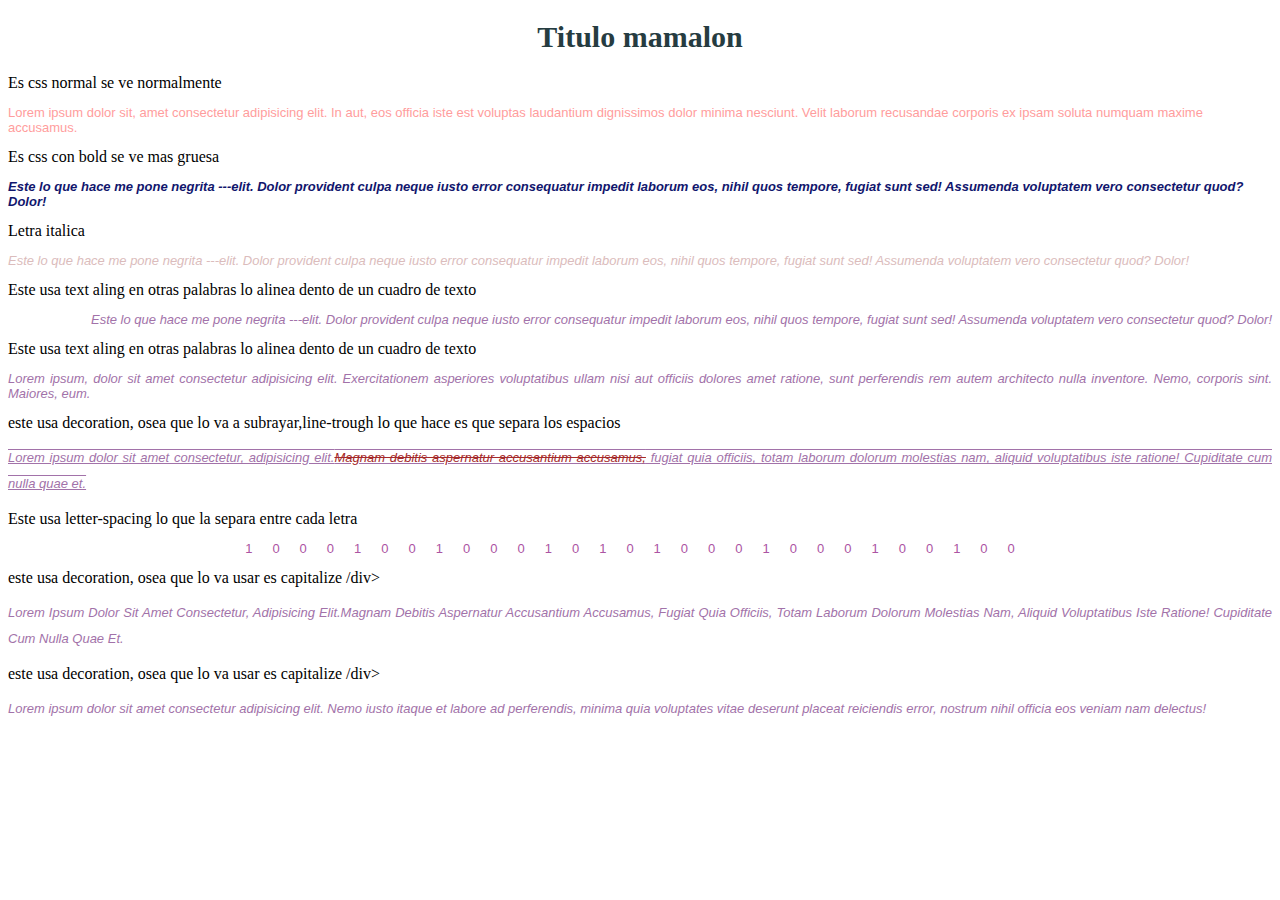
<file: CSS/Propiedades_de_Texto/index.html>
<!DOCTYPE html>
<html>
    <head>
        <title>Propiedades de texto</title>
        <link rel="stylesheet" href="styles.css">
    </head>
    <body>
        <h1>Titulo mamalon</h1>
        <div>Es css normal se ve normalmente</div>
        <p>
            Lorem ipsum dolor sit, amet consectetur adipisicing elit. In aut, eos officia iste est voluptas laudantium dignissimos dolor minima nesciunt. Velit laborum recusandae corporis ex ipsam soluta numquam maxime accusamus.
        </p>
        <div>Es css con bold se ve mas gruesa</div>
        <p class="bold">
            Este lo que hace me pone negrita
            ---elit. Dolor provident culpa neque iusto error consequatur impedit laborum eos, nihil quos tempore, fugiat sunt sed! Assumenda voluptatem vero consectetur quod? Dolor!
        </p>
        <div>Letra italica </div>
        <p class="italica">
            Este lo que hace me pone negrita
            ---elit. Dolor provident culpa neque iusto error consequatur impedit laborum eos, nihil quos tempore, fugiat sunt sed! Assumenda voluptatem vero consectetur quod? Dolor!
        </p>
        <div>Este usa text aling en otras palabras lo alinea dento de un cuadro de texto</div>
        <p class="text_aling">
            Este lo que hace me pone negrita
            ---elit. Dolor provident culpa neque iusto error consequatur impedit laborum eos, nihil quos tempore, fugiat sunt sed! Assumenda voluptatem vero consectetur quod? Dolor!
        </p>
        <div>Este usa text aling en otras palabras lo alinea dento de un cuadro de texto</div>
        <p class="justify">
            Lorem ipsum, dolor sit amet consectetur adipisicing elit. Exercitationem asperiores voluptatibus ullam nisi aut officiis dolores amet ratione, sunt perferendis rem autem architecto nulla inventore. Nemo, corporis sint. Maiores, eum.
        </p>
        <div>este usa decoration, osea que lo va a subrayar,line-trough lo que hace es que separa los espacios</div>
        <p class="tex_decoration">
            Lorem ipsum dolor sit amet consectetur, adipisicing elit.<span>Magnam debitis aspernatur accusantium accusamus,</span>  fugiat quia officiis, totam laborum dolorum molestias nam, aliquid voluptatibus iste ratione! Cupiditate cum nulla quae et.
        </p>
        <div>Este usa letter-spacing lo que la separa entre cada letra</div>
        <p class="letter-spacing">
            10001001000101010001000100100
        </p>
        <div>este usa decoration, osea que lo va usar es capitalize /div>
        <p class="capitalize">
            Lorem ipsum dolor sit amet consectetur, adipisicing elit.Magnam debitis aspernatur accusantium accusamus, fugiat quia officiis, totam laborum dolorum molestias nam, aliquid voluptatibus iste ratione! Cupiditate cum nulla quae et.
        </p>
        <div>este usa decoration, osea que lo va usar es capitalize /div>
            <p class="word-wrap">
                Lorem ipsum dolor sit amet consectetur adipisicing elit. Nemo iusto itaque et labore ad perferendis, minima quia voluptates vitae deserunt placeat reiciendis error, nostrum nihil officia eos veniam nam delectus!
            </p>
    </body>
</html>
</file>
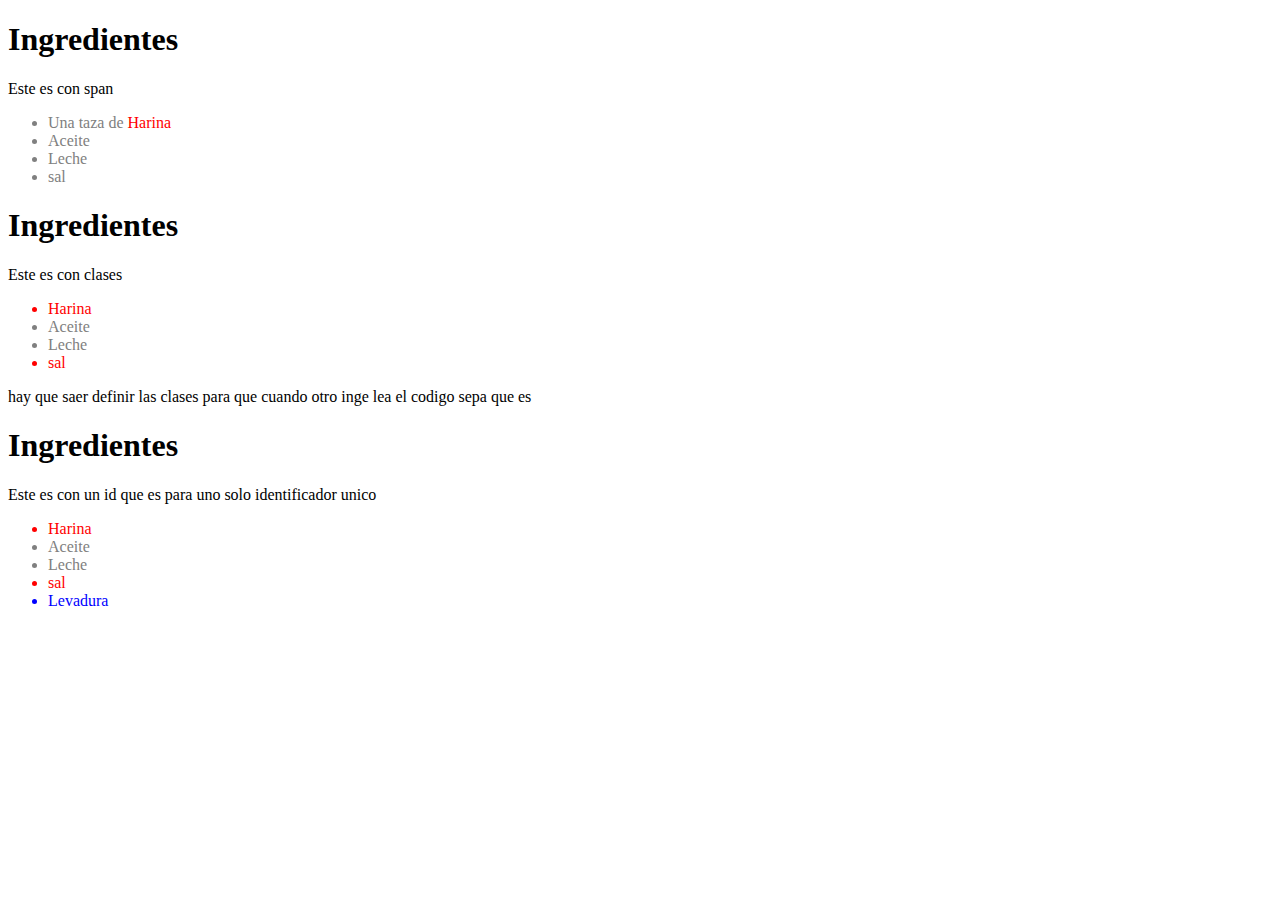
<file: CSS/selectores/index.html>
<!DOCTYPE html>
<html>
    <head>
        <title>Selectores</title>
        <link rel="stylesheet" href="styles.css">
    </head>
    <body>
        <h1>Ingredientes</h1>
        <p>Este es con span</p>
        <ul>
            <li>Una taza de <span>Harina</span></li>
            <li>Aceite</li>
            <li>Leche</li>
            <li>sal</li>
        </ul>
        <h1>Ingredientes</h1>
        <p>Este es con clases</p>
        <ul>
            <li class="faltante">Harina</li>
            <li>Aceite</li>
            <li>Leche</li>
            <li class="faltante">sal</li>
        </ul>
        <p>hay que saer definir las clases para que cuando otro inge lea el codigo sepa que es</p>
        <h1>Ingredientes</h1>
        <p>Este es con un id que es para uno solo identificador unico</p>
        <ul>
            <li class="faltante">Harina</li>
            <li>Aceite</li>
            <li>Leche</li>
            <li class="faltante">sal</li>
            <li id="ingrediente-secreto">Levadura</li>
        </ul>
    </body>
</html>
</file>
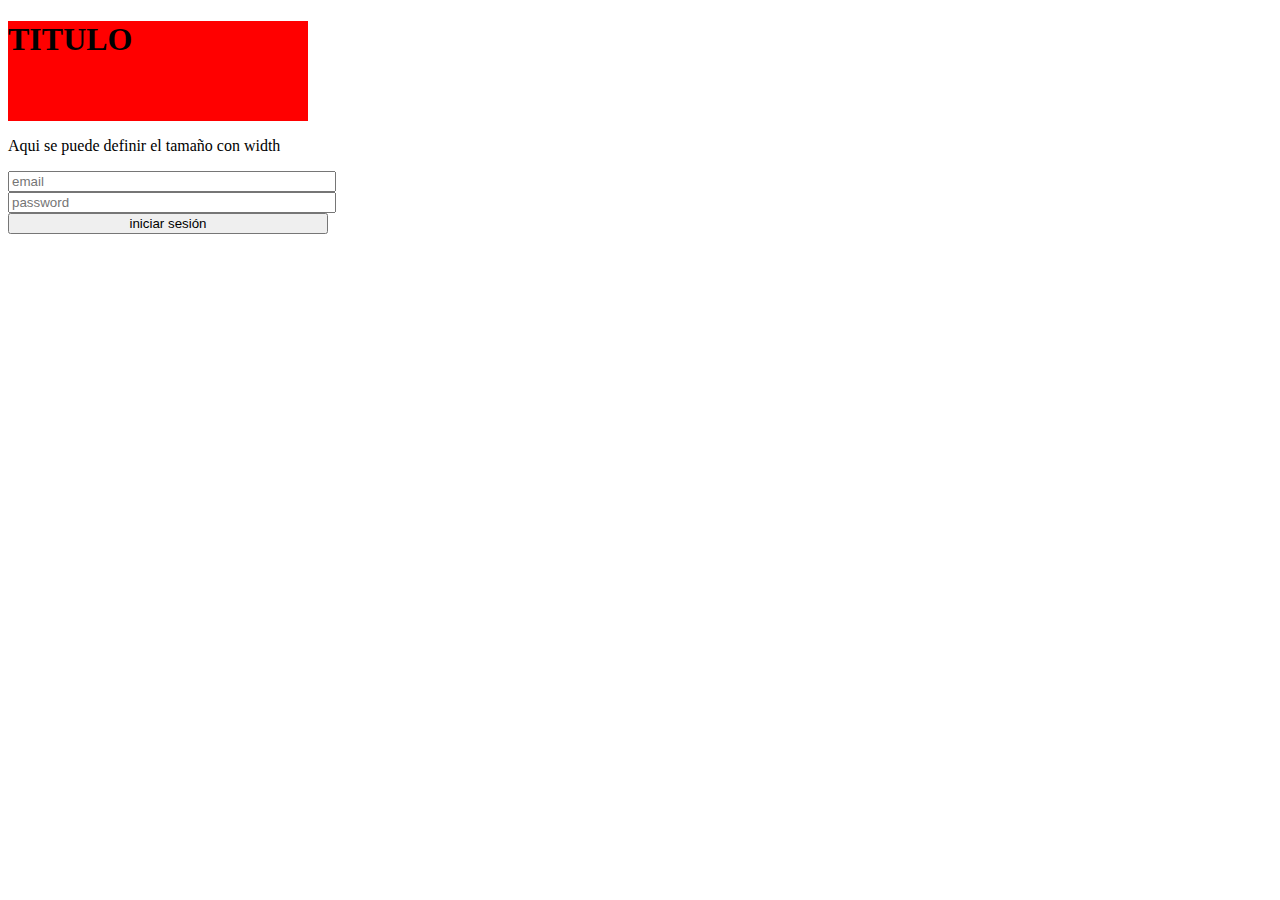
<file: CSS/boxModel/width y height/index.html>
<!DOCTYPE html>
<html>
    <head>
        <title>Width y Height</title>
        <link rel="stylesheet" href="styles.css">
    </head>
    <body>
        <div>
            <h1>TITULO</h1>
        </div>
        <form>
            <p>Aqui se puede definir el tamaño con width</p>
            <input type="email" placeholder="email">
            <input type="password" placeholder="password">
            <input type="submit" value="iniciar sesión">
        </form>
        
    </body>
</html>
</file>
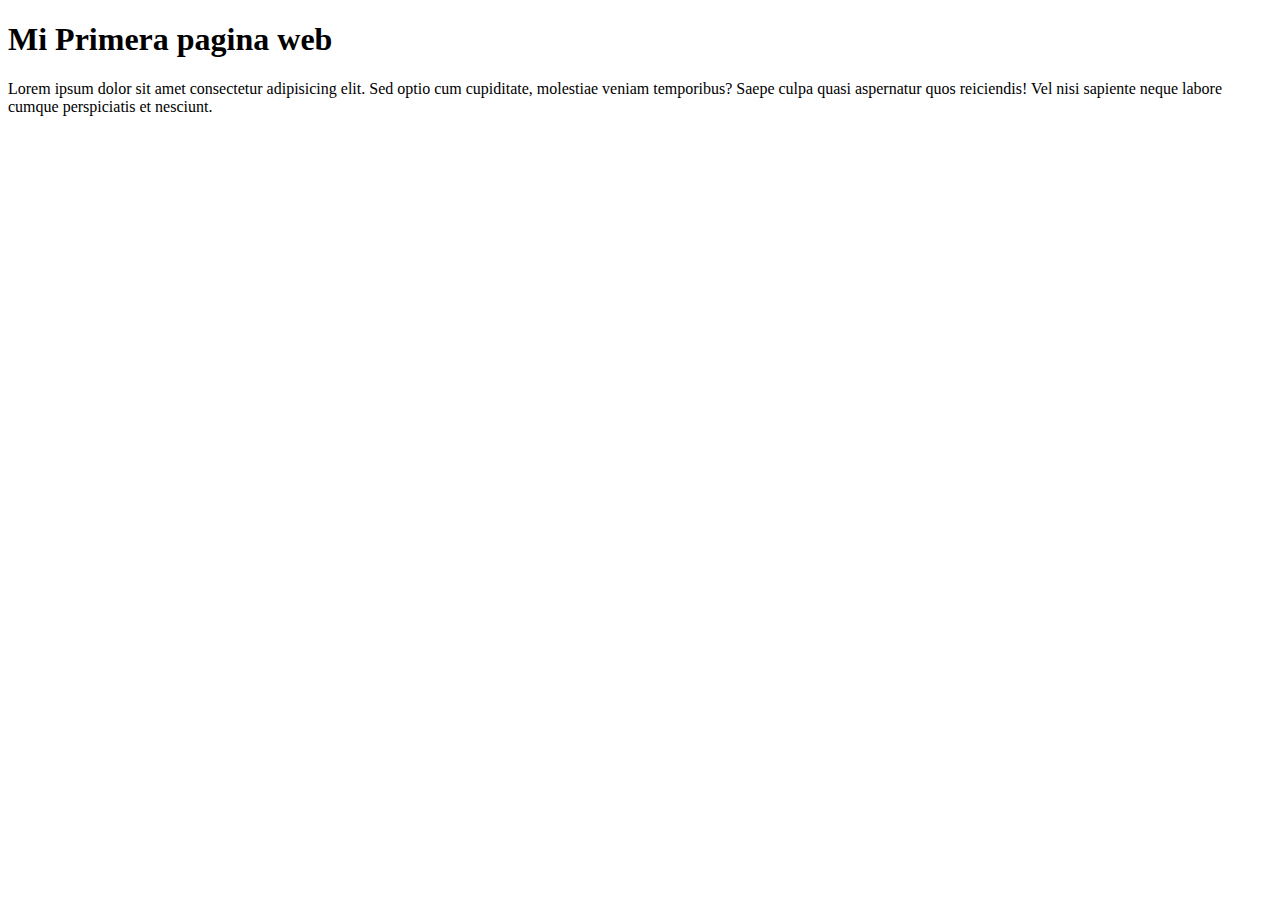
<file: HTML/Parrafos_y_enlaces.html>
<!DOCTYPE html>
<html lang="en">
<head>
    <title>Parrafos</title>
</head>
<body>
    <h1>Mi Primera pagina web</h1>
    
    <p>
        Lorem ipsum dolor sit amet consectetur adipisicing elit. Sed optio cum cupiditate, molestiae veniam temporibus? Saepe culpa quasi aspernatur quos reiciendis! Vel nisi sapiente neque labore cumque perspiciatis et nesciunt.
    </p>
</body>
</html>
</file>
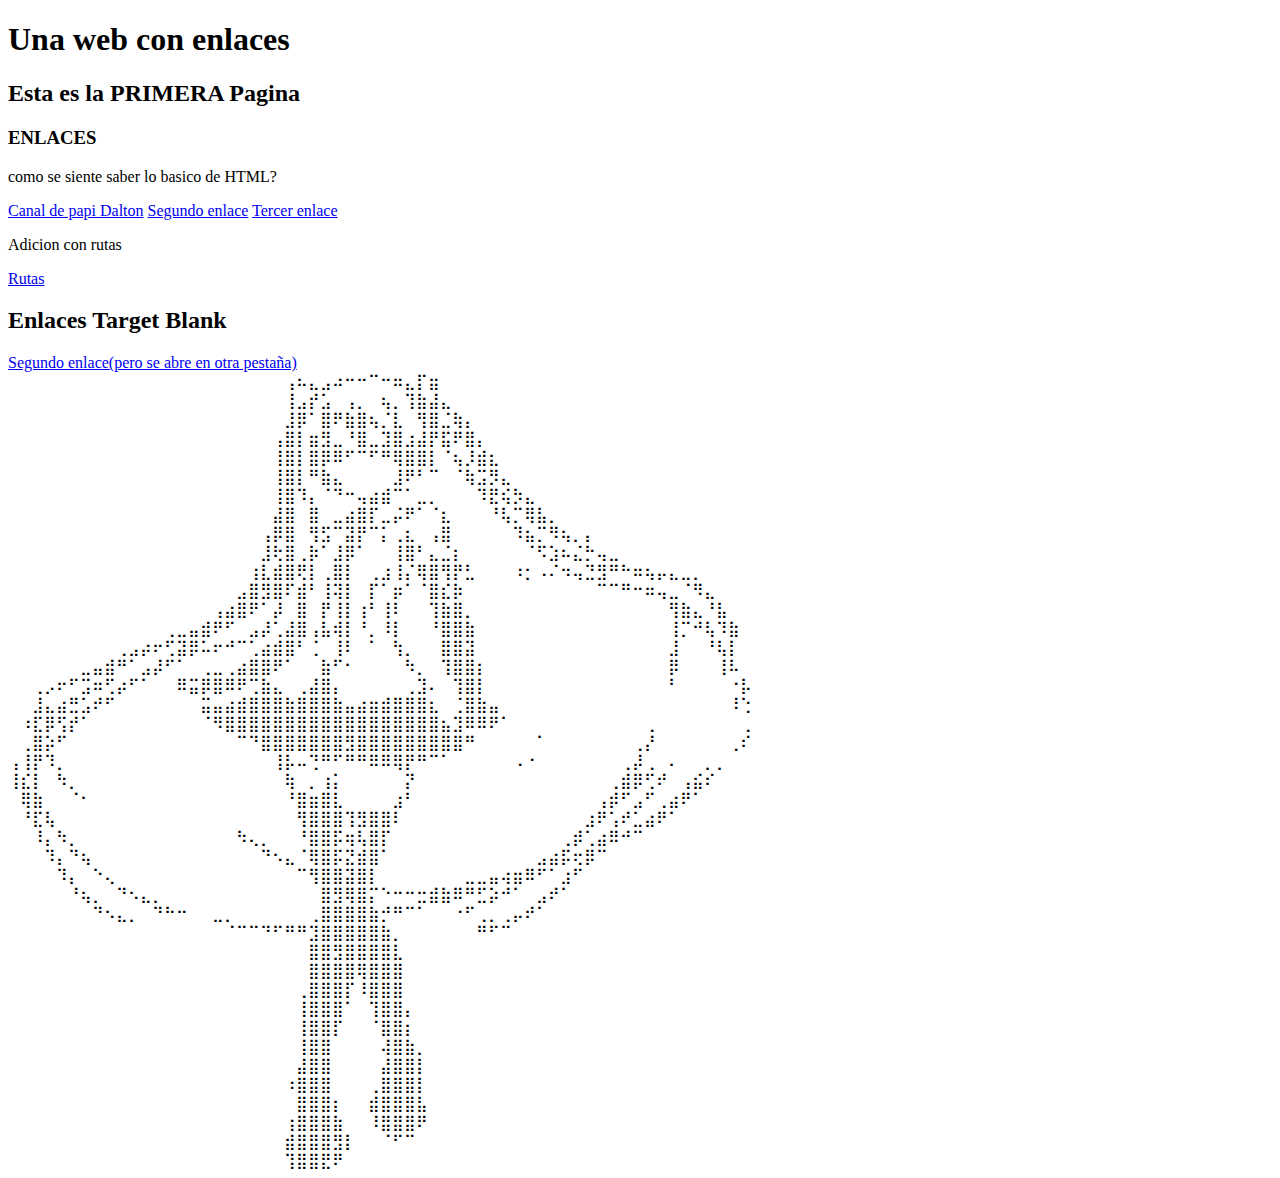
<file: HTML/ENLACES/enlaces_1.html>
<!DOCTYPE html>
<html>
    <head>
        <title>Papi dalton</title>
    </head>
    <body>
        <h1>Una web con enlaces</h1>
        <h2>Esta es la PRIMERA  Pagina</h2>
        <h3>ENLACES</h3>
        <p>
            como se siente saber lo basico de HTML?
        </p>
        <a href="https://youtube.com/soydalto">Canal de papi Dalton</a>
        <a href="enlaces_2.html" title="manda a la segunda pagina">Segundo enlace</a>
        <a href="enlaces_3.html">Tercer enlace</a>
        <p>Adicion con rutas</p>
        <a href="/HTML/RUTAS/rutas.html">Rutas</a>
        <h2>Enlaces Target Blank</h2>

        <a href="enlaces_2.html" target="_blank">Segundo enlace(pero se abre en otra pestaña)</a>
        
        <div title="Un texto con fomra de miku xd">
            ⠀⠀⠀⠀⠀⠀⠀⠀⠀⠀⠀⠀⠀⠀⠀⠀⠀⠀⠀⠀⠀⠀⠀⢠⠦⣄⣠⠴⠒⠒⠉⠒⠶⣄⡏⣶⠀⠀⠀⠀⠀⠀⠀⠀⠀⠀⠀⠀⠀⠀⠀⠀⠀⠀⠀⠀⠀⠀⠀⠀⠀⠀
            ⠀⠀⠀⠀⠀⠀⠀⠀⠀⠀⠀⠀⠀⠀⠀⠀⠀⠀⠀⠀⠀⠀⠀⢸⣠⡞⣡⠀⢠⡀⠀⢦⡀⢹⣷⣼⣄⠀⠀⠀⠀⠀⠀⠀⠀⠀⠀⠀⠀⠀⠀⠀⠀⠀⠀⠀⠀⠀⠀⠀⠀⠀
            ⠀⠀⠀⠀⠀⠀⠀⠀⠀⠀⠀⠀⠀⠀⠀⠀⠀⠀⠀⠀⠀⠀⠀⣸⡿⠁⣿⠟⣷⣿⢦⡈⣇⠀⢻⣿⣈⢷⡄⠀⠀⠀⠀⠀⠀⠀⠀⠀⠀⠀⠀⠀⠀⠀⠀⠀⠀⠀⠀⠀⠀⠀
            ⠀⠀⠀⠀⠀⠀⠀⠀⠀⠀⠀⠀⠀⠀⠀⠀⠀⠀⠀⠀⠀⠀⢠⣿⡇⣶⣻⣀⠘⣿⣀⣹⣿⣰⣼⡟⣯⠟⣿⡄⠀⠀⠀⠀⠀⠀⠀⠀⠀⠀⠀⠀⠀⠀⠀⠀⠀⠀⠀⠀⠀⠀
            ⠀⠀⠀⠀⠀⠀⠀⠀⠀⠀⠀⠀⠀⠀⠀⠀⠀⠀⠀⠀⠀⠀⢸⣿⡇⣿⡿⠿⠋⠉⠋⠛⢿⣿⣿⡇⠈⢦⡸⣾⣆⠀⠀⠀⠀⠀⠀⠀⠀⠀⠀⠀⠀⠀⠀⠀⠀⠀⠀⠀⠀⠀
            ⠀⠀⠀⠀⠀⠀⠀⠀⠀⠀⠀⠀⠀⠀⠀⠀⠀⠀⠀⠀⠀⠀⢸⣿⡇⠛⣷⣄⠀⠀⠀⠀⣸⠟⠃⠉⠀⠈⢷⣩⡻⣄⠀⠀⠀⠀⠀⠀⠀⠀⠀⠀⠀⠀⠀⠀⠀⠀⠀⠀⠀⠀
            ⠀⠀⠀⠀⠀⠀⠀⠀⠀⠀⠀⠀⠀⠀⠀⠀⠀⠀⠀⠀⠀⠀⢸⣿⠹⡄⠈⠙⠒⢤⣴⣾⠉⠁⣀⡀⠀⠀⠀⠹⣟⢮⡳⣄⠀⠀⠀⠀⠀⠀⠀⠀⠀⠀⠀⠀⠀⠀⠀⠀⠀⠀
            ⠀⠀⠀⠀⠀⠀⠀⠀⠀⠀⠀⠀⠀⠀⠀⠀⠀⠀⠀⠀⠀⠀⣼⣿⠀⣿⠀⣀⣴⣿⡏⣀⡬⠟⠁⠈⣆⠀⠀⠀⠘⢧⡉⢿⣧⡀⠀⠀⠀⠀⠀⠀⠀⠀⠀⠀⠀⠀⠀⠀⠀⠀
            ⠀⠀⠀⠀⠀⠀⠀⠀⠀⠀⠀⠀⠀⠀⠀⠀⠀⠀⠀⠀⠀⢠⡿⣿⠀⢻⣫⠉⣽⡟⠉⡅⢀⣆⠀⢠⣿⠀⠀⠀⠀⠀⠹⣦⡉⠻⢦⡀⡄⠀⠀⠀⠀⠀⠀⠀⠀⠀⠀⠀⠀⠀
            ⠀⠀⠀⠀⠀⠀⠀⠀⠀⠀⠀⠀⠀⠀⠀⠀⠀⠀⠀⠀⠀⣸⢗⣿⢀⡷⠁⣸⡿⠁⠀⠀⢸⣿⠃⣄⣈⡆⠀⠀⠀⠀⠀⠈⠫⣱⠦⣌⡓⢤⣀⠀⠀⠀⠀⠀⠀⠀⠀⠀⠀⠀
            ⠀⠀⠀⠀⠀⠀⠀⠀⠀⠀⠀⠀⠀⠀⠀⠀⠀⠀⠀⠀⢰⣇⣾⣿⢟⡇⢀⣿⡇⠀⢀⣰⢸⡌⢿⣿⢻⡟⣃⠀⠀⠀⠰⡂⠠⠌⠲⢤⣙⣻⠛⠓⠶⢦⡤⣄⣀⡀⠀⠀⠀⠀
            ⠀⠀⠀⠀⠀⠀⠀⠀⠀⠀⠀⠀⠀⠀⠀⠀⠀⠀⠀⣠⣿⣻⣿⠏⣾⠃⢸⢽⡇⠀⡏⠁⡶⠁⠈⣿⣎⡷⠀⠀⠀⠀⠀⠀⠀⠀⠀⠀⠀⠉⠉⠛⠒⠶⢤⣀⠈⠻⣄⠀⠀⠀
            ⠀⠀⠀⠀⠀⠀⠀⠀⠀⠀⠀⠀⠀⠀⠀⠀⠀⢠⣴⣿⠟⠁⡼⠀⣿⠀⡟⢸⡇⢰⠃⢸⠇⠀⠀⢹⣷⣿⡀⠀⠀⠀⠀⠀⠀⠀⠀⠀⠀⠀⠀⠀⠀⠀⠀⢻⣷⣄⠘⣧⠀⠀
            ⠀⠀⠀⠀⠀⠀⠀⠀⠀⠀⠀⠀⠀⢀⣀⣤⣾⠟⠋⠀⣠⡼⢁⣼⣿⢠⣧⢾⡇⠘⡀⠸⡇⠀⠀⠘⣿⣿⣷⠀⠀⠀⠀⠀⠀⠀⠀⠀⠀⠀⠀⠀⠀⠀⠀⢸⡉⠚⢧⠹⣷⠀
            ⠀⠀⠀⠀⠀⠀⠀⠀⠀⢀⣠⡴⠖⢋⣽⡿⠥⠖⠚⠉⢁⣴⣾⣿⠃⢈⠀⢸⠇⠀⠁⠀⢳⡀⠀⠀⣿⣿⣽⠀⠀⠀⠀⠀⠀⠀⠀⠀⠀⠀⠀⠀⠀⠀⠀⣸⠀⠀⠘⢧⡇⠀
            ⠀⠀⠀⠀⠀⠀⣀⣤⣾⠛⠁⣠⡼⠋⠁⠀⢀⣀⢀⣴⣿⣿⠟⠁⠀⠀⣷⠋⠂⠀⠀⠀⠀⠳⡀⠀⢹⣿⣿⡆⠀⠀⠀⠀⠀⠀⠀⠀⠀⠀⠀⠀⠀⠀⠀⡿⠀⠀⠀⢸⠧⠀
            ⠀⠀⢀⡠⠖⠋⣩⠶⢋⡴⠋⠁⠀⠀⠿⣭⡿⣿⠿⠟⢉⣷⣄⠀⢀⣼⣿⡄⠀⠀⠀⠀⠀⢀⣹⠄⠀⢹⣿⡇⠀⠀⠀⠀⠀⠀⠀⠀⠀⠀⠀⠀⠀⠀⠀⠃⠀⠀⠀⠀⠐⡧
            ⠀⠀⣸⣄⣴⣛⣡⠞⠋⠀⠀⠀⠀⠀⠀⠀⣭⣤⣴⣾⣿⣿⣿⣷⣿⣿⣿⣷⣤⣴⣶⣾⣿⣿⣿⣆⠀⢈⣿⣷⣤⠀⠀⠀⠀⠀⠀⠀⠀⠀⠀⠀⠀⠀⠀⠀⠀⠀⠀⠀⠸⢑
            ⠀⠰⣏⡿⢫⡞⠁⠀⠀⠀⠀⠀⠀⠀⠀⠀⠈⠻⣿⣿⣿⣿⣿⣿⣿⣿⣿⣿⣿⣿⣿⣿⣿⣿⣿⣿⣦⣹⠿⠿⠟⠁⠀⠀⠀⠀⠀⠀⠀⠀⠀⠀⠀⢀⠀⠀⠀⠀⠀⠀⠀⢀
            ⠀⢀⣿⡵⠋⠀⠀⠀⠀⠀⠀⠀⠀⠀⠀⠀⠀⠀⠀⠉⠙⣿⣿⣿⣿⣿⣿⣿⣻⣿⣿⣿⣿⣿⣿⣿⣿⣿⠛⠀⠀⠀⠀⠀⠁⠀⠀⠀⠀⠀⠀⠀⢀⡜⠀⠀⠀⠀⠀⠀⢀⠎
            ⢠⢸⡟⠹⡀⠀⠀⠀⠀⠀⠀⠀⠀⠀⠀⠀⠀⠀⠀⠀⠀⠀⢸⡧⠤⢙⠛⠋⠛⠛⠿⠿⢿⡟⠛⠉⠁⠀⠀⠀⠀⠀⠠⠐⠀⠀⠀⠀⠀⠀⠀⢀⡼⢀⠀⠄⠀⠀⡀⡀⠀⠀
            ⢸⣎⡇⠀⠳⡀⠀⠀⠀⠀⠀⠀⠀⠀⠀⠀⠀⠀⠀⠀⠀⠀⠀⢷⠀⡀⢰⡅⠀⠀⠀⠀⠀⡝⠀⠀⠀⠀⠀⠀⠀⠀⠀⠀⠀⠀⠀⠀⠀⠀⢀⣾⡿⢋⠞⠀⢠⣮⠎⠀⠀⠀
            ⠀⢿⣷⠀⠀⠈⠂⠀⠀⠀⠀⠀⠀⠀⠀⠀⠀⠀⠀⠀⠀⠀⠀⠘⣿⣶⣿⣇⠀⠀⠀⠀⣰⠃⠀⠀⠀⠀⠀⠀⠀⠀⠀⠀⠀⠀⠀⠀⠀⢠⡾⠋⣠⠋⢀⣴⠟⠁⠀⠀⠀⠀
            ⠀⠘⣏⢧⠀⠀⠀⠀⠀⠀⠀⠀⠀⠀⠀⠀⠀⠀⠀⠀⠀⠀⠀⠀⢻⣿⣿⣿⢹⣻⣿⣿⠇⠀⠀⠀⠀⠀⠀⠀⠀⠀⠀⠀⠀⠀⠀⠀⣰⠟⢡⠞⣁⣴⠟⠁⠀⠀⠀⠀⠀⠀
            ⠀⠀⠸⡄⠳⡀⠀⠀⠀⠀⠀⠀⠀⠀⠀⠀⠀⠀⠀⠳⢄⡀⠀⠀⠘⣿⣿⡯⢶⢧⣿⡏⠀⠀⠀⠀⠀⠀⠀⠀⠀⠀⠀⠀⠀⠀⢀⡾⢁⣴⠿⠚⠉⠀⠀⠀⠀⠀⠀⠀⠀⠀
            ⠀⠀⠀⠹⡄⠙⢦⠀⠀⠀⠀⠀⠀⠀⠀⠀⠀⠀⠀⠀⠀⠙⠢⣄⠈⢿⣿⡯⣝⣾⣿⠁⠀⠀⠀⠀⠀⠀⠀⠀⠀⠀⠀⠀⣠⣴⡯⢖⡿⠉⠀⠀⠀⠀⠀⠀⠀⠀⠀⠀⠀⠀
            ⠀⠀⠀⠀⠹⡄⠀⠑⢄⠀⠀⠀⠀⠀⠀⠀⠀⠀⠀⠀⠀⠀⠀⠀⠉⢻⣿⣿⣽⣿⡇⠀⠀⠀⠀⠀⠀⠀⣀⣀⣤⢴⣶⠿⠋⠁⣰⠋⠀⠀⠀⠀⠀⠀⠀⠀⠀⠀⠀⠀⠀⠀
            ⠀⠀⠀⠀⠀⠘⢦⡀⠀⠙⠢⣄⡀⠀⠀⠀⠀⠀⠀⠀⠀⠀⠀⠀⠀⠀⣿⣻⢿⣿⡍⠑⠒⠒⣒⣾⣷⠿⠛⣋⡵⠚⠁⠀⣠⠞⠁⠀⠀⠀⠀⠀⠀⠀⠀⠀⠀⠀⠀⠀⠀⠀
            ⠀⠀⠀⠀⠀⠀⠀⠙⠢⣄⡀⠀⠙⠓⠒⠀⠀⣀⡀⠀⠀⠀⠀⠀⠀⢀⣿⣿⣿⣿⣷⡚⠛⠉⠁⠀⠀⠐⠋⢀⡀⢀⡤⠞⠁⠀⠀⠀⠀⠀⠀⠀⠀⠀⠀⠀⠀⠀⠀⠀⠀⠀
            ⠀⠀⠀⠀⠀⠀⠀⠀⠀⠀⠀⠀⠀⠀⠀⠀⠀⠀⠈⠉⠉⠙⠋⠛⠛⣹⣿⣿⣿⣿⣿⣷⡀⠀⠀⠀⠀⠀⠀⠛⠋⠉⠀⠀⠀⠀⠀⠀⠀⠀⠀⠀⠀⠀⠀⠀⠀⠀⠀⠀⠀⠀
            ⠀⠀⠀⠀⠀⠀⠀⠀⠀⠀⠀⠀⠀⠀⠀⠀⠀⠀⠀⠀⠀⠀⠀⠀⠀⣿⣿⣻⣿⣿⣿⣿⣇⠀⠀⠀⠀⠀⠀⠀⠀⠀⠀⠀⠀⠀⠀⠀⠀⠀⠀⠀⠀⠀⠀⠀⠀⠀⠀⠀⠀⠀
            ⠀⠀⠀⠀⠀⠀⠀⠀⠀⠀⠀⠀⠀⠀⠀⠀⠀⠀⠀⠀⠀⠀⠀⠀⠀⣿⣿⣿⣿⢿⣿⣿⣿⠀⠀⠀⠀⠀⠀⠀⠀⠀⠀⠀⠀⠀⠀⠀⠀⠀⠀⠀⠀⠀⠀⠀⠀⠀⠀⠀⠀⠀
            ⠀⠀⠀⠀⠀⠀⠀⠀⠀⠀⠀⠀⠀⠀⠀⠀⠀⠀⠀⠀⠀⠀⠀⠀⢀⣿⣿⣿⡏⠸⣿⣿⣿⠀⠀⠀⠀⠀⠀⠀⠀⠀⠀⠀⠀⠀⠀⠀⠀⠀⠀⠀⠀⠀⠀⠀⠀⠀⠀⠀⠀⠀
            ⠀⠀⠀⠀⠀⠀⠀⠀⠀⠀⠀⠀⠀⠀⠀⠀⠀⠀⠀⠀⠀⠀⠀⠀⢸⣿⣿⣿⠁⠀⢹⣿⣿⡄⠀⠀⠀⠀⠀⠀⠀⠀⠀⠀⠀⠀⠀⠀⠀⠀⠀⠀⠀⠀⠀⠀⠀⠀⠀⠀⠀⠀
            ⠀⠀⠀⠀⠀⠀⠀⠀⠀⠀⠀⠀⠀⠀⠀⠀⠀⠀⠀⠀⠀⠀⠀⠀⢸⣿⣿⡏⠀⠀⠈⣿⣿⡆⠀⠀⠀⠀⠀⠀⠀⠀⠀⠀⠀⠀⠀⠀⠀⠀⠀⠀⠀⠀⠀⠀⠀⠀⠀⠀⠀⠀
            ⠀⠀⠀⠀⠀⠀⠀⠀⠀⠀⠀⠀⠀⠀⠀⠀⠀⠀⠀⠀⠀⠀⠀⠀⢸⣿⣿⠀⠀⠀⠀⢼⣿⣷⡀⠀⠀⠀⠀⠀⠀⠀⠀⠀⠀⠀⠀⠀⠀⠀⠀⠀⠀⠀⠀⠀⠀⠀⠀⠀⠀⠀
            ⠀⠀⠀⠀⠀⠀⠀⠀⠀⠀⠀⠀⠀⠀⠀⠀⠀⠀⠀⠀⠀⠀⠀⠀⣼⣿⣿⠀⠀⠀⠀⣼⣿⣿⡇⠀⠀⠀⠀⠀⠀⠀⠀⠀⠀⠀⠀⠀⠀⠀⠀⠀⠀⠀⠀⠀⠀⠀⠀⠀⠀⠀
            ⠀⠀⠀⠀⠀⠀⠀⠀⠀⠀⠀⠀⠀⠀⠀⠀⠀⠀⠀⠀⠀⠀⠀⠰⣿⣿⣿⠀⠀⠀⢀⣿⣿⣿⡇⠀⠀⠀⠀⠀⠀⠀⠀⠀⠀⠀⠀⠀⠀⠀⠀⠀⠀⠀⠀⠀⠀⠀⠀⠀⠀⠀
            ⠀⠀⠀⠀⠀⠀⠀⠀⠀⠀⠀⠀⠀⠀⠀⠀⠀⠀⠀⠀⠀⠀⠀⠀⣿⣿⣿⡆⠀⠀⣾⣿⣿⣿⣧⠀⠀⠀⠀⠀⠀⠀⠀⠀⠀⠀⠀⠀⠀⠀⠀⠀⠀⠀⠀⠀⠀⠀⠀⠀⠀⠀
            ⠀⠀⠀⠀⠀⠀⠀⠀⠀⠀⠀⠀⠀⠀⠀⠀⠀⠀⠀⠀⠀⠀⠀⢰⣿⣿⣿⣷⠀⠀⠸⣿⣿⣿⠟⠀⠀⠀⠀⠀⠀⠀⠀⠀⠀⠀⠀⠀⠀⠀⠀⠀⠀⠀⠀⠀⠀⠀⠀⠀⠀⠀
            ⠀⠀⠀⠀⠀⠀⠀⠀⠀⠀⠀⠀⠀⠀⠀⠀⠀⠀⠀⠀⠀⠀⠀⣾⣿⣿⣿⣻⡇⠀⠀⠈⠋⠉⠀⠀⠀⠀⠀⠀⠀⠀⠀⠀⠀⠀⠀⠀⠀⠀⠀⠀⠀⠀⠀⠀⠀⠀⠀⠀⠀⠀
            ⠀⠀⠀⠀⠀⠀⠀⠀⠀⠀⠀⠀⠀⠀⠀⠀⠀⠀⠀⠀⠀⠀⠀⢹⣿⣿⣟⠟⠀⠀⠀⠀⠀⠀⠀⠀⠀⠀⠀⠀⠀⠀⠀⠀⠀⠀⠀⠀⠀⠀⠀⠀⠀⠀⠀⠀⠀⠀⠀⠀⠀⠀
        </div>
    </body>
</html>
</file>
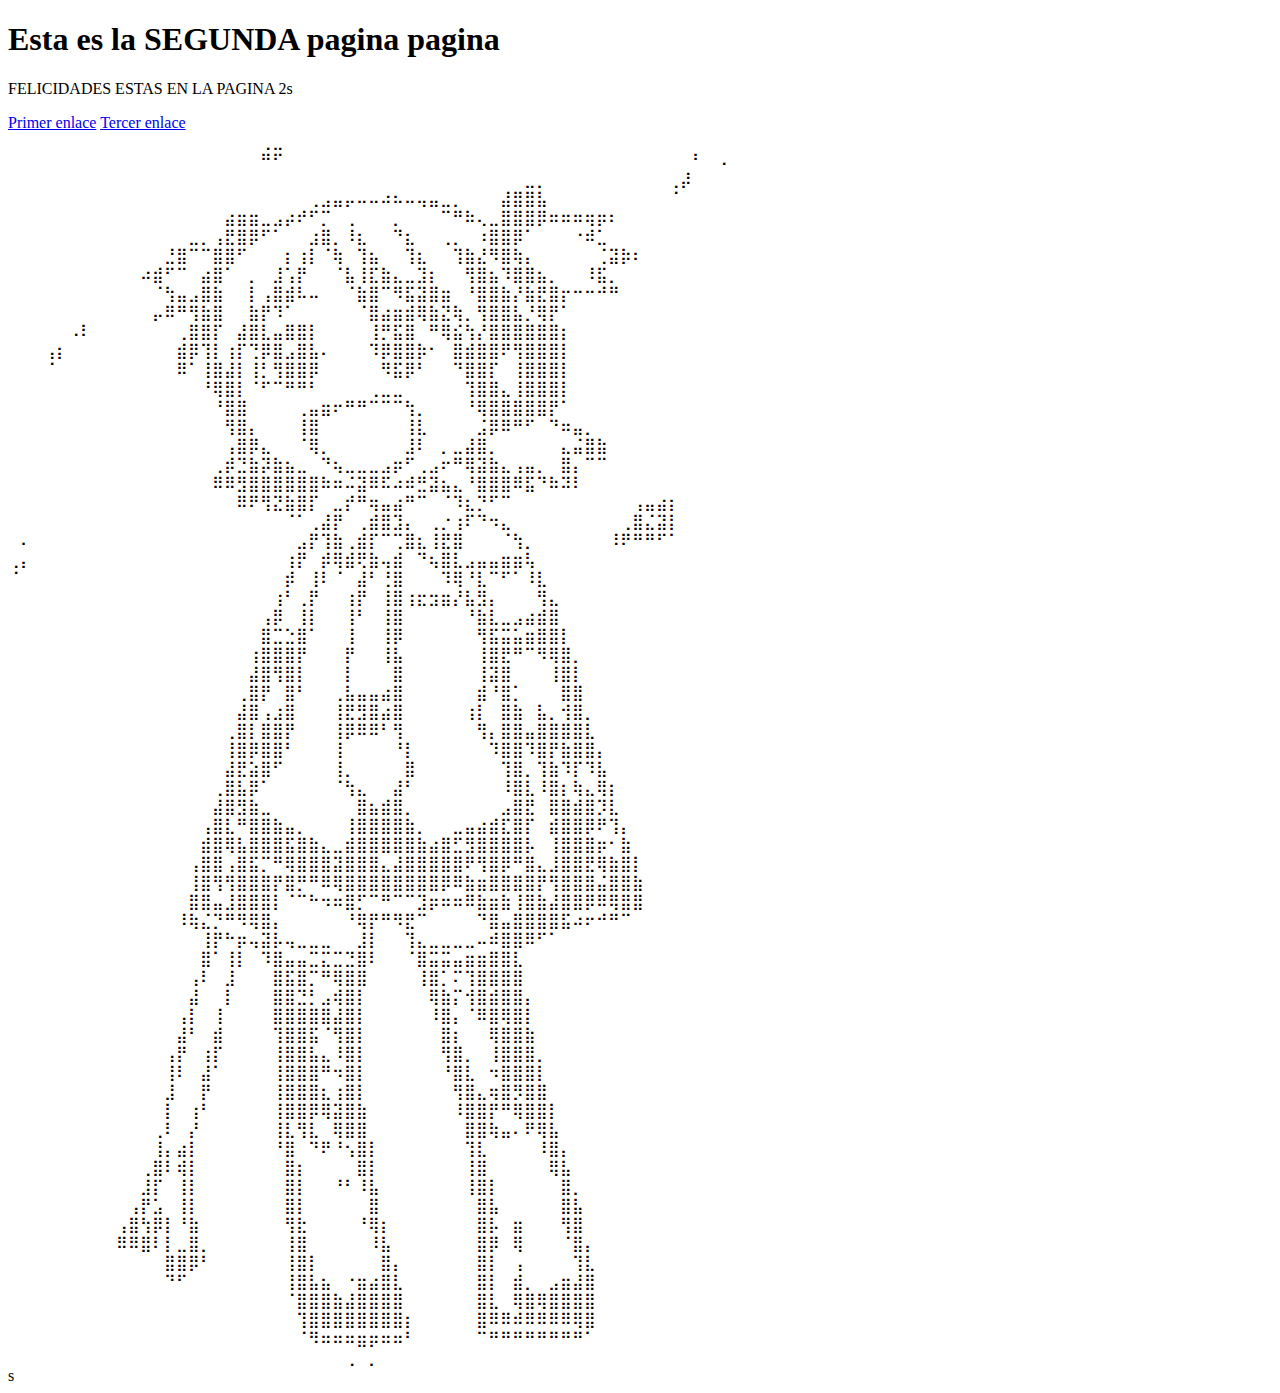
<file: HTML/ENLACES/enlaces_2.html>
<!DOCTYPE html>
<html>
    <head>
        <title>Papi dalton</title>
    </head>
    <body>
        
        <h1>Esta es la SEGUNDA pagina pagina</h1>
        <p>
            FELICIDADES ESTAS EN LA PAGINA 2s
        </p>
        <a href="enlaces_1.html">Primer enlace</a>
        <a href="enlaces_3.html">Tercer enlace</a>

        <div>
            ⠀⠀⠀⠀⠀⠀⠀⠀⠀⠀⠀⠀⠀⠀⠀⠀⠀⠀⠀⠀⠀⢀⣀⠀⠀⠀⠀⠀⠀⠀⠀⠀⠀⠀⠀⠀⠀⠀⠀⠀⠀⠀⠀⠀⠀⠀⠀⠀⠀⠀⠀⠀⠀⠀⠀⠀⠀⠀⠀⠀
⠀⠀⠀⠀⠀⠀⠀⠀⠀⠀⠀⠀⠀⠀⠀⠀⠀⠀⠀⠀⠀⠛⠋⠀⠀⠀⠀⠀⠀⠀⠀⠀⠀⠀⠀⠀⠀⠀⠀⠀⠀⠀⠀⠀⠀⠀⠀⠀⠀⠀⠀⠀⠀⠀⠀⠀⠀⠃⠀⠠
⠀⠀⠀⠀⠀⠀⠀⠀⠀⠀⠀⠀⠀⠀⠀⠀⠀⠀⠀⠀⠀⠀⠀⠀⠀⠀⠀⠀⠀⠀⠀⠀⠀⠀⠀⠀⠀⠀⠀⠀⠀⠀⠀⣀⡀⠀⠀⠀⠀⠀⠀⠀⠀⠀⠀⢀⡼⠀⠀⠀
⠀⠀⠀⠀⠀⠀⠀⠀⠀⠀⠀⠀⠀⠀⠀⠀⠀⠀⠀⠀⠀⠀⠀⠀⠀⢀⣠⣤⡤⠤⠤⠴⠦⠤⢤⣤⣀⡀⠀⠀⠀⣼⣿⣿⣧⠀⠀⠀⠀⠀⠀⠀⠀⠀⠀⠈⠀⠀⠀⠀
⠀⠀⠀⠀⠀⠀⠀⠀⠀⠀⠀⠀⠀⠀⠀⠀⠀⠀⣴⣶⣶⣀⣠⡴⠞⠋⡉⠀⢀⠀⠀⠀⡀⠀⠀⠀⠉⠛⠷⢄⣀⣿⣿⣿⡿⠶⠶⠶⢶⡶⠆⠀⠀⠀⠀⠀⠀⠀⠀⠀
⠀⠀⠀⠀⠀⠀⠀⠀⠀⠀⠀⠀⠀⠀⠀⣀⡀⢠⣟⣿⡿⠋⠁⠀⠀⣰⣿⡀⠸⣆⠀⠀⠙⣆⠀⠀⢀⡀⠀⠰⣿⣿⡿⠁⠀⠀⠀⠐⠾⣁⠀⠀⠀⠀⠀⠀⠀⠀⠀⠀
⠀⠀⠀⠀⠀⠀⠀⠀⠀⠀⠀⠀⠀⣘⣿⠉⠉⣿⣿⠋⠀⠀⠀⡆⢰⡇⠈⢷⠀⢹⣦⠀⠀⢹⣆⠀⠀⢹⣷⣜⠻⣿⢷⡄⠀⠀⠀⠀⠀⢈⣽⡷⠆⠀⠀⠀⠀⠀⠀⠀
⠀⠀⠀⠀⠀⠀⠀⠀⠀⠀⠀⠴⣾⠋⠉⠀⣴⣿⠁⠀⡀⠀⣸⢡⡟⠀⠀⠈⣧⢸⣏⣷⣄⣀⣹⡆⠀⠀⢻⣿⣦⠹⣿⣿⣦⡀⠀⠀⠸⣯⡀⠀⠀⠀⠀⠀⠀⠀⠀⠀
⠀⠀⠀⠀⠀⠀⠀⠀⠀⠀⠀⠀⠈⢳⣤⣠⣿⣷⠀⠀⡇⢠⣿⣾⠧⠤⠀⠀⠈⣷⣿⠉⠻⣯⣽⣿⣶⠀⠘⣿⣿⣷⡜⣷⣟⣿⡖⠒⠒⠚⠛⠀⠀⠀⠀⠀⠀⠀⠀⠀
⠀⠀⠀⠀⠀⠀⠀⠀⠀⠀⠀⠀⡤⠿⠛⢻⣷⣿⠀⠀⣷⡟⠹⠁⠀⠀⠀⠀⠀⠈⣿⣴⣶⣾⢿⣷⣝⢷⡀⢻⣿⣿⣧⡘⢿⡟⠁⠀⠀⠀⠀⠀⠀⠀⠀⠀⠀⠀⠀⠀
⠀⠀⠀⠀⠀⠠⠇⠀⠀⠀⠀⠀⠀⠀⢀⣿⣿⡏⠀⣼⣿⣇⣤⣿⣿⡇⠀⠀⠀⠀⢸⡛⣯⣿⠀⠛⢿⣮⢳⡜⣿⣿⣿⣿⣿⣿⡆⠀⠀⠀⠀⠀⠀⠀⠀⠀⠀⠀⠀⠀
⠀⠀⠀⢠⡆⠀⠀⠀⠀⠀⠀⠀⠀⠀⣾⡿⢹⡇⢰⡏⢙⡿⣿⣠⣿⣧⠄⠀⠀⠀⠹⡿⣿⣿⡷⠂⠀⣿⣾⣿⣿⠟⢻⣿⣿⣿⡇⠀⠀⠀⠀⠀⠀⠀⠀⠀⠀⠀⠀⠀
⠀⠀⠀⠈⠀⠀⠀⠀⠀⠀⠀⠀⠀⠀⠿⠁⢸⣿⣼⡇⢸⡃⢻⣿⣿⡿⠀⠀⠀⠀⠀⠻⣯⡿⠃⠀⠀⠙⣿⣿⡏⠀⢸⣿⣿⣿⡇⠀⠀⠀⠀⠀⠀⠀⠀⠀⠀⠀⠀⠀
⠀⠀⠀⠀⠀⠀⠀⠀⠀⠀⠀⠀⠀⠀⠀⠀⠘⢿⣿⡇⠈⠋⠉⠛⠛⠃⠀⠀⠀⠀⢀⣀⣀⠀⠀⠀⠀⠀⢹⣿⣿⣄⢸⣿⣿⣿⡇⠀⠀⠀⠀⠀⠀⠀⠀⠀⠀⠀⠀⠀
⠀⠀⠀⠀⠀⠀⠀⠀⠀⠀⠀⠀⠀⠀⠀⠀⠀⠘⣿⣿⠀⠀⠀⠀⢀⣤⣶⠖⠛⠛⠉⠉⠉⢳⡀⠀⠀⠀⠘⢿⣿⣿⣿⣿⣿⡟⠁⠀⠀⠀⠀⠀⠀⠀⠀⠀⠀⠀⠀⠀
⠀⠀⠀⠀⠀⠀⠀⠀⠀⠀⠀⠀⠀⠀⠀⠀⠀⠀⢻⣿⡄⠀⠀⠀⢸⣿⠀⠀⠀⠀⠀⠀⠀⢸⣇⠀⠀⠀⠀⣨⡿⠿⠛⠋⠀⠙⠶⣤⡀⠀⠀⠀⠀⠀⠀⠀⠀⠀⠀⠀
⠀⠀⠀⠀⠀⠀⠀⠀⠀⠀⠀⠀⠀⠀⠀⠀⠀⠀⢠⣿⡿⣄⠀⠀⠈⢿⡀⠀⠀⠀⠀⠀⠀⣸⠇⠀⡀⣀⣼⣿⡀⠀⠀⠀⠀⠀⣄⣬⣿⣷⠀⠀⠀⠀⠀⠀⠀⠀⠀⠀
⠀⠀⠀⠀⠀⠀⠀⠀⠀⠀⠀⠀⠀⠀⠀⠀⠀⢀⡾⣙⣷⡽⣷⣦⣀⠀⠙⢦⣀⣀⣀⣠⡶⠋⢀⣠⠖⠛⢿⣽⣷⣄⢠⣤⡀⠀⣿⡄⠉⠉⠀⠀⠀⠀⠀⠀⠀⠀⠀⠀
⠀⠀⠀⠀⠀⠀⠀⠀⠀⠀⠀⠀⠀⠀⠀⠀⠀⠿⠿⣻⣿⣿⣿⣿⣿⣿⠷⠶⠬⣽⠿⠯⠴⠾⣛⣽⣦⣄⠘⣿⣿⣿⠿⣯⠙⠷⠽⠇⠀⠀⠀⠀⠀⠀⠀⠀⠀⠀⠀⠀
⠀⠀⠀⠀⠀⠀⠀⠀⠀⠀⠀⠀⠀⠀⠀⠀⠀⠀⠀⠿⠟⢻⣝⣷⣿⡏⠀⣀⡞⠛⢶⣤⣴⠛⠉⠀⠈⠹⣆⡙⠋⠉⠀⠀⠀⠀⠀⠀⠀⠀⠀⠀⢠⣤⣴⡆⠀⠀⠀⠀
⠀⠀⠀⠀⠀⠀⠀⠀⠀⠀⠀⠀⠀⠀⠀⠀⠀⠀⠀⠀⠀⠀⠀⠈⠁⢀⣼⡟⠀⢀⣾⣿⣹⡄⠀⢀⡐⢰⠏⠙⠲⣄⠀⠀⠀⠀⠀⠀⠀⠀⠀⢀⣿⣌⣽⡇⠀⠀⠀⠀
⠀⠄⠀⠀⠀⠀⠀⠀⠀⠀⠀⠀⠀⠀⠀⠀⠀⠀⠀⠀⠀⠀⠀⠀⣠⡟⢹⣷⢀⣾⡏⠉⢉⣿⣆⢸⣟⣿⠀⠀⠀⠈⢳⡀⠀⠀⠀⠀⠀⠀⠸⠟⠛⠛⠋⠁⠀⠀⠀⠀
⢀⡄⠀⠀⠀⠀⠀⠀⠀⠀⠀⠀⠀⠀⠀⠀⠀⠀⠀⠀⠀⠀⠀⢰⡟⠀⡾⢿⣾⢟⣷⢤⣾⠀⠙⢦⣿⣇⣠⣤⣤⣶⣶⢧⠀⠀⠀⠀⠀⠀⠀⠀⠀⠀⠀⠀⠀⠀⠀⠀
⠈⠀⠀⠀⠀⠀⠀⠀⠀⠀⠀⠀⠀⠀⠀⠀⠀⠀⠀⠀⠀⠀⠀⡾⠀⢸⠇⠈⠀⣼⠃⢘⣿⠀⠀⠀⠹⢿⠘⣇⠉⠋⠁⠸⣇⠀⠀⠀⠀⠀⠀⠀⠀⠀⠀⠀⠀⠀⠀⠀
⠀⠀⠀⠀⠀⠀⠀⠀⠀⠀⠀⠀⠀⠀⠀⠀⠀⠀⠀⠀⠀⠀⢰⠃⢀⡟⠀⠀⢰⡟⠀⢸⣿⢰⣖⣲⣶⡜⣧⣻⡄⠀⠀⠀⢻⣄⠀⠀⠀⠀⠀⠀⠀⠀⠀⠀⠀⠀⠀⠀
⠀⠀⠀⠀⠀⠀⠀⠀⠀⠀⠀⠀⠀⠀⠀⠀⠀⠀⠀⠀⠀⢠⡿⠀⢸⡇⠀⠀⢸⠃⠀⢸⣿⠀⠀⠀⠀⠀⠘⣷⣇⣀⣠⣴⣾⣿⠀⠀⠀⠀⠀⠀⠀⠀⠀⠀⠀⠀⠀⠀
⠀⠀⠀⠀⠀⠀⠀⠀⠀⠀⠀⠀⠀⠀⠀⠀⠀⠀⠀⠀⠀⣿⣉⣑⣿⠁⠀⠀⢸⠀⠀⢸⡿⠀⠀⠀⠀⠀⠀⢻⣯⣭⣥⣶⣿⣿⡇⠀⠀⠀⠀⠀⠀⠀⠀⠀⠀⠀⠀⠀
⠀⠀⠀⠀⠀⠀⠀⠀⠀⠀⠀⠀⠀⠀⠀⠀⠀⠀⠀⠀⢰⣿⣿⣿⡟⠀⠀⠀⡟⠀⠀⢸⣧⠀⠀⠀⠀⠀⠀⢸⣿⣟⠛⠉⠻⢿⣿⡀⠀⠀⠀⠀⠀⠀⠀⠀⠀⠀⠀⠀
⠀⠀⠀⠀⠀⠀⠀⠀⠀⠀⠀⠀⠀⠀⠀⠀⠀⠀⠀⠀⣼⣿⢻⣿⡇⠀⠀⠀⡇⠀⠀⠀⣿⠀⠀⠀⠀⠀⠀⢸⣽⣿⠀⠀⠀⢸⣿⡇⠀⠀⠀⠀⠀⠀⠀⠀⠀⠀⠀⠀
⠀⠀⠀⠀⠀⠀⠀⠀⠀⠀⠀⠀⠀⠀⠀⠀⠀⠀⠀⢀⣿⡟⠀⣿⠃⠀⠀⢀⣧⣤⣤⣴⣿⠀⠀⠀⠀⠀⠀⣾⠘⣿⡁⠀⠀⠀⣿⣿⠀⠀⠀⠀⠀⠀⠀⠀⠀⠀⠀⠀
⠀⠀⠀⠀⠀⠀⠀⠀⠀⠀⠀⠀⠀⠀⠀⠀⠀⠀⠀⣼⣿⢠⣰⣿⠀⠀⠀⢸⣟⣻⣿⣴⣿⠀⠀⠀⠀⠀⢰⡇⠀⣿⣷⠀⣧⡀⢺⣿⡀⠀⠀⠀⠀⠀⠀⠀⠀⠀⠀⠀
⠀⠀⠀⠀⠀⠀⠀⠀⠀⠀⠀⠀⠀⠀⠀⠀⠀⠀⢀⣿⡇⣿⣿⡟⠀⠀⠀⢸⡿⠿⠿⠃⢻⠀⠀⠀⠀⠀⠀⢻⡄⣿⣿⣤⣿⣿⣿⣿⣇⠀⠀⠀⠀⠀⠀⠀⠀⠀⠀⠀
⠀⠀⠀⠀⠀⠀⠀⠀⠀⠀⠀⠀⠀⠀⠀⠀⠀⠀⢸⣿⡿⣿⣿⠃⠀⠀⠀⢸⠀⠀⠀⠀⠘⡇⠀⠀⠀⠀⠀⠀⠹⣿⣿⠹⣿⡟⣷⣿⣿⡄⠀⠀⠀⠀⠀⠀⠀⠀⠀⠀
⠀⠀⠀⠀⠀⠀⠀⠀⠀⠀⠀⠀⠀⠀⠀⠀⠀⠀⣼⣟⣵⣿⠋⠀⠀⠀⠀⢸⡀⠀⠀⠀⠀⣿⠀⠀⠀⠀⠀⠀⠀⢹⣿⡀⢹⣷⠹⡏⠹⣧⠀⠀⠀⠀⠀⠀⠀⠀⠀⠀
⠀⠀⠀⠀⠀⠀⠀⠀⠀⠀⠀⠀⠀⠀⠀⠀⠀⢀⣿⣧⡿⠁⠀⠀⠀⠀⠀⠈⢳⣄⠀⠀⣼⠃⠀⠀⠀⠀⠀⠀⠀⠸⣿⣇⠸⣿⡆⢷⣄⢿⡆⠀⠀⠀⠀⠀⠀⠀⠀⠀
⠀⠀⠀⠀⠀⠀⠀⠀⠀⠀⠀⠀⠀⠀⠀⠀⠀⣼⣿⣻⣷⣀⠀⠀⠀⠀⠀⠀⠀⣿⣦⣾⣿⡀⠀⠀⠀⠀⠀⠀⠀⣠⣿⣟⠀⣿⣿⣾⣿⡹⣇⠀⠀⠀⠀⠀⠀⠀⠀⠀
⠀⠀⠀⠀⠀⠀⠀⠀⠀⠀⠀⠀⠀⠀⠀⠀⢠⣿⣇⠛⣿⣿⣷⣤⡀⠀⠀⠀⢸⣿⣿⣿⣿⣷⡀⠀⠀⣀⣤⣴⣾⣏⣿⡏⠀⣾⣿⣿⡿⠟⢹⡄⠀⠀⠀⠀⠀⠀⠀⠀
⠀⠀⠀⠀⠀⠀⠀⠀⠀⠀⠀⠀⠀⠀⠀⠀⣾⣿⢿⣧⣿⣿⣿⣯⣿⣷⣄⣀⣾⣿⣿⣿⣿⣿⣷⣴⣿⣋⣻⣿⣿⣿⣿⡧⠀⢸⣿⣿⣿⡶⠂⣷⠀⠀⠀⠀⠀⠀⠀⠀
⠀⠀⠀⠀⠀⠀⠀⠀⠀⠀⠀⠀⠀⠀⠀⢠⣿⣿⢠⣿⣯⡉⠛⢿⣿⣿⣿⣽⣿⣿⣿⣄⣼⣿⣿⣿⣿⣿⠟⢻⣿⡿⠛⣿⣄⣸⣿⣿⣟⢿⣷⣿⡇⠀⠀⠀⠀⠀⠀⠀
⠀⠀⠀⠀⠀⠀⠀⠀⠀⠀⠀⠀⠀⠀⠀⢸⣿⢻⢻⣿⣿⣿⡟⣿⡛⠛⠿⢿⣿⣿⣿⣿⣿⣿⣿⣿⡿⠿⣷⣶⣿⣿⣿⣿⡟⢻⣿⣿⣿⣬⣿⣿⣷⠀⠀⠀⠀⠀⠀⠀
⠀⠀⠀⠀⠀⠀⠀⠀⠀⠀⠀⠀⠀⠀⠀⣿⣿⣤⣸⣿⣿⣿⡇⠈⠉⠓⠲⠶⣿⡋⠉⠛⠉⠉⣹⡶⠶⠶⠿⣷⣶⣷⢸⣿⣷⣼⣿⣿⡿⠿⢿⣿⣿⠀⠀⠀⠀⠀⠀⠀
⠀⠀⠀⠀⠀⠀⠀⠀⠀⠀⠀⠀⠀⠀⠸⢷⣌⡙⠛⠻⢿⣿⡄⠀⠀⠀⠀⠀⠘⢿⡟⠛⠻⣟⠉⠀⠀⠀⠀⠙⣿⣤⣿⣿⣿⣿⣯⠴⠖⠚⠛⠉⠀⠀⠀⠀⠀⠀⠀⠀
⠀⠀⠀⠀⠀⠀⠀⠀⠀⠀⠀⠀⠀⠀⠀⠀⢸⡟⠓⡶⢤⣽⡧⢤⣀⣀⣀⠀⠀⣸⡇⠀⠀⢹⣄⣀⣀⣀⣀⠤⠾⣿⣿⠿⠋⠁⠀⠀⠀⠀⠀⠀⠀⠀⠀⠀⠀⠀⠀⠀
⠀⠀⠀⠀⠀⠀⠀⠀⠀⠀⠀⠀⠀⠀⠀⠀⣿⠁⢸⡇⠀⠹⣿⣤⣤⣉⣍⣉⣙⣿⠇⠀⠀⠈⣿⣭⣭⣤⣶⣶⣿⣿⣇⠀⠀⠀⠀⠀⠀⠀⠀⠀⠀⠀⠀⠀⠀⠀⠀⠀
⠀⠀⠀⠀⠀⠀⠀⠀⠀⠀⠀⠀⠀⠀⠀⢠⠇⠀⣸⠀⠀⠀⣿⣯⣿⡉⠛⢿⣿⣿⠀⠀⠀⠀⢸⣿⡁⠍⢹⣿⣿⣿⣿⠀⠀⠀⠀⠀⠀⠀⠀⠀⠀⠀⠀⠀⠀⠀⠀⠀
⠀⠀⠀⠀⠀⠀⠀⠀⠀⠀⠀⠀⠀⠀⠀⣼⠀⠀⡇⠀⠀⠀⣿⣿⣙⡃⣠⢾⣿⡇⠀⠀⠀⠀⠀⢿⣷⡍⢺⣿⣾⣿⣿⡄⠀⠀⠀⠀⠀⠀⠀⠀⠀⠀⠀⠀⠀⠀⠀⠀
⠀⠀⠀⠀⠀⠀⠀⠀⠀⠀⠀⠀⠀⠀⢠⡇⠀⢸⠀⠀⠀⠀⣿⣿⣿⣿⣿⣼⣿⡇⠀⠀⠀⠀⠀⠸⣿⡄⠈⠿⣿⢿⣿⡇⠀⠀⠀⠀⠀⠀⠀⠀⠀⠀⠀⠀⠀⠀⠀⠀
⠀⠀⠀⠀⠀⠀⠀⠀⠀⠀⠀⠀⠀⠀⣼⠃⠀⣾⠀⠀⠀⠀⢹⣿⣿⣯⠈⢻⣿⡇⠀⠀⠀⠀⠀⠀⣿⡆⠀⠀⢿⣿⣿⣷⠀⠀⠀⠀⠀⠀⠀⠀⠀⠀⠀⠀⠀⠀⠀⠀
⠀⠀⠀⠀⠀⠀⠀⠀⠀⠀⠀⠀⠀⢠⡟⠀⢰⡏⠀⠀⠀⠀⢸⣿⣿⣧⣄⠸⣿⡇⠀⠀⠀⠀⠀⠀⢻⣿⡀⠀⢸⣿⣿⣿⡀⠀⠀⠀⠀⠀⠀⠀⠀⠀⠀⠀⠀⠀⠀⠀
⠀⠀⠀⠀⠀⠀⠀⠀⠀⠀⠀⠀⠀⢸⠇⠀⣼⠁⠀⠀⠀⠀⢸⣿⣿⣿⠛⠲⣿⡇⠀⠀⠀⠀⠀⠀⠘⣿⣇⠀⠲⣿⣿⣿⡇⠀⠀⠀⠀⠀⠀⠀⠀⠀⠀⠀⠀⠀⠀⠀
⠀⠀⠀⠀⠀⠀⠀⠀⠀⠀⠀⠀⠀⣸⠀⠀⡟⠀⠀⠀⠀⠀⢸⣿⣿⣿⣆⢰⣿⡇⠀⠀⠀⠀⠀⠀⠀⢻⣿⣄⢶⣿⡻⣿⣿⠀⠀⠀⠀⠀⠀⠀⠀⠀⠀⠀⠀⠀⠀⠀
⠀⠀⠀⠀⠀⠀⠀⠀⠀⠀⠀⠀⠀⡇⠀⢰⠃⠀⠀⠀⠀⠀⢸⣿⣿⡿⢿⣽⣿⣷⠀⠀⠀⠀⠀⠀⠀⠸⣿⣿⡟⠛⢿⣿⣿⡇⠀⠀⠀⠀⠀⠀⠀⠀⠀⠀⠀⠀⠀⠀
⠀⠀⠀⠀⠀⠀⠀⠀⠀⠀⠀⠀⢀⠇⠀⡜⠀⠀⠀⠀⠀⠀⢸⣇⢻⣇⠀⢿⣿⣿⠀⠀⠀⠀⠀⠀⠀⠀⣿⣿⢷⣤⠄⠟⢿⣧⠀⠀⠀⠀⠀⠀⠀⠀⠀⠀⠀⠀⠀⠀
⠀⠀⠀⠀⠀⠀⠀⠀⠀⠀⠀⠀⢸⡄⣴⡇⠀⠀⠀⠀⠀⠀⠘⣿⠀⠙⠟⠘⢢⣿⡇⠀⠀⠀⠀⠀⠀⠀⢹⣇⠀⠀⠀⠀⠸⣿⡄⠀⠀⠀⠀⠀⠀⠀⠀⠀⠀⠀⠀⠀
⠀⠀⠀⠀⠀⠀⠀⠀⠀⠀⠀⢀⣿⠇⢾⡇⠀⠀⠀⠀⠀⠀⠀⣿⡆⠀⠀⠀⠀⣿⡇⠀⠀⠀⠀⠀⠀⠀⢸⣿⠀⠀⠀⠀⠀⢿⣧⠀⠀⠀⠀⠀⠀⠀⠀⠀⠀⠀⠀⠀
⠀⠀⠀⠀⠀⠀⠀⠀⠀⠀⠀⣸⡏⠀⢸⡇⠀⠀⠀⠀⠀⠀⠀⣿⡇⠀⠀⠘⠃⠸⣧⠀⠀⠀⠀⠀⠀⠀⢸⣿⡇⠀⠀⠀⠀⠀⣿⡀⠀⠀⠀⠀⠀⠀⠀⠀⠀⠀⠀⠀
⠀⠀⠀⠀⠀⠀⠀⠀⠀⠀⢠⡟⣡⠀⢸⡇⠀⠀⠀⠀⠀⠀⠀⣿⡇⠀⠀⠀⠀⠀⣿⠀⠀⠀⠀⠀⠀⠀⠀⣿⣧⠀⠀⠀⠀⠀⣿⣧⠀⠀⠀⠀⠀⠀⠀⠀⠀⠀⠀⠀
⠀⠀⠀⠀⠀⠀⠀⠀⠀⢠⣿⢳⡿⡇⠘⣷⠀⠀⠀⠀⠀⠀⠀⢻⣗⠀⠀⠀⠀⠘⢿⡆⠀⠀⠀⠀⠀⠀⠀⣿⡧⠀⣶⠀⠀⠀⢻⣿⠀⠀⠀⠀⠀⠀⠀⠀⠀⠀⠀⠀
⠀⠀⠀⠀⠀⠀⠀⠀⠀⠿⠿⣿⠇⡇⣀⣿⡀⠀⠀⠀⠀⠀⠀⢸⣿⠀⠀⠀⠀⠀⠸⣧⠀⠀⠀⠀⠀⠀⠀⣿⡿⠀⢿⠀⠀⠀⠈⣿⡄⠀⠀⠀⠀⠀⠀⠀⠀⠀⠀⠀
⠀⠀⠀⠀⠀⠀⠀⠀⠀⠀⠀⠀⠀⣿⣿⡿⠃⠀⠀⠀⠀⠀⠀⢸⣿⡇⠀⠀⠀⠀⠀⣿⡄⠀⠀⠀⠀⠀⠀⣿⡇⠀⢠⠀⠀⠀⠀⢹⣇⠀⠀⠀⠀⠀⠀⠀⠀⠀⠀⠀
⠀⠀⠀⠀⠀⠀⠀⠀⠀⠀⠀⠀⠀⠙⠋⠀⠀⠀⠀⠀⠀⠀⠀⢸⣿⣧⣦⠀⠐⣶⣴⣿⣇⠀⠀⠀⠀⠀⠀⣿⡇⠀⣾⡀⠀⣠⣶⣼⣿⠀⠀⠀⠀⠀⠀⠀⠀⠀⠀⠀
⠀⠀⠀⠀⠀⠀⠀⠀⠀⠀⠀⠀⠀⠀⠀⠀⠀⠀⠀⠀⠀⠀⠀⠈⣿⣿⣿⣷⣼⣿⣿⣿⣿⠀⠀⠀⠀⠀⠀⣿⣇⠀⢿⣿⢿⣿⣿⣿⣿⠀⠀⠀⠀⠀⠀⠀⠀⠀⠀⠀
⠀⠀⠀⠀⠀⠀⠀⠀⠀⠀⠀⠀⠀⠀⠀⠀⠀⠀⠀⠀⠀⠀⠀⠀⢹⣿⣿⣿⣿⣿⣿⣿⣿⡆⠀⠀⠀⠀⠀⣿⠿⠿⠾⠿⠿⠿⠿⢿⣿⠀⠀⠀⠀⠀⠀⠀⠀⠀⠀⠀
⠀⠀⠀⠀⠀⠀⠀⠀⠀⠀⠀⠀⠀⠀⠀⠀⠀⠀⠀⠀⠀⠀⠀⠀⠈⠻⠶⠶⠶⣶⡶⠶⠶⠃⠀⠀⠀⠀⠀⠉⠛⠛⠛⠛⠛⠛⠛⠛⠁⠀⠀⠀⠀⠀⠀⠀⠀⠀⠀⠀
⠀⠀⠀⠀⠀⠀⠀⠀⠀⠀⠀⠀⠀⠀⠀⠀⠀⠀⠀⠀⠀⠀⠀⠀⠀⠀⠀⠀⢀⠀⡀⠀⠀⠀⠀⠀⠀⠀⠀⠀⠀⠀⠀⠀⠀⠀⠀⠀⠀⠀⠀⠀⠀⠀⠀⠀⠀⠀⠀⠀
        </div>
    </body>
</html>s
</file>
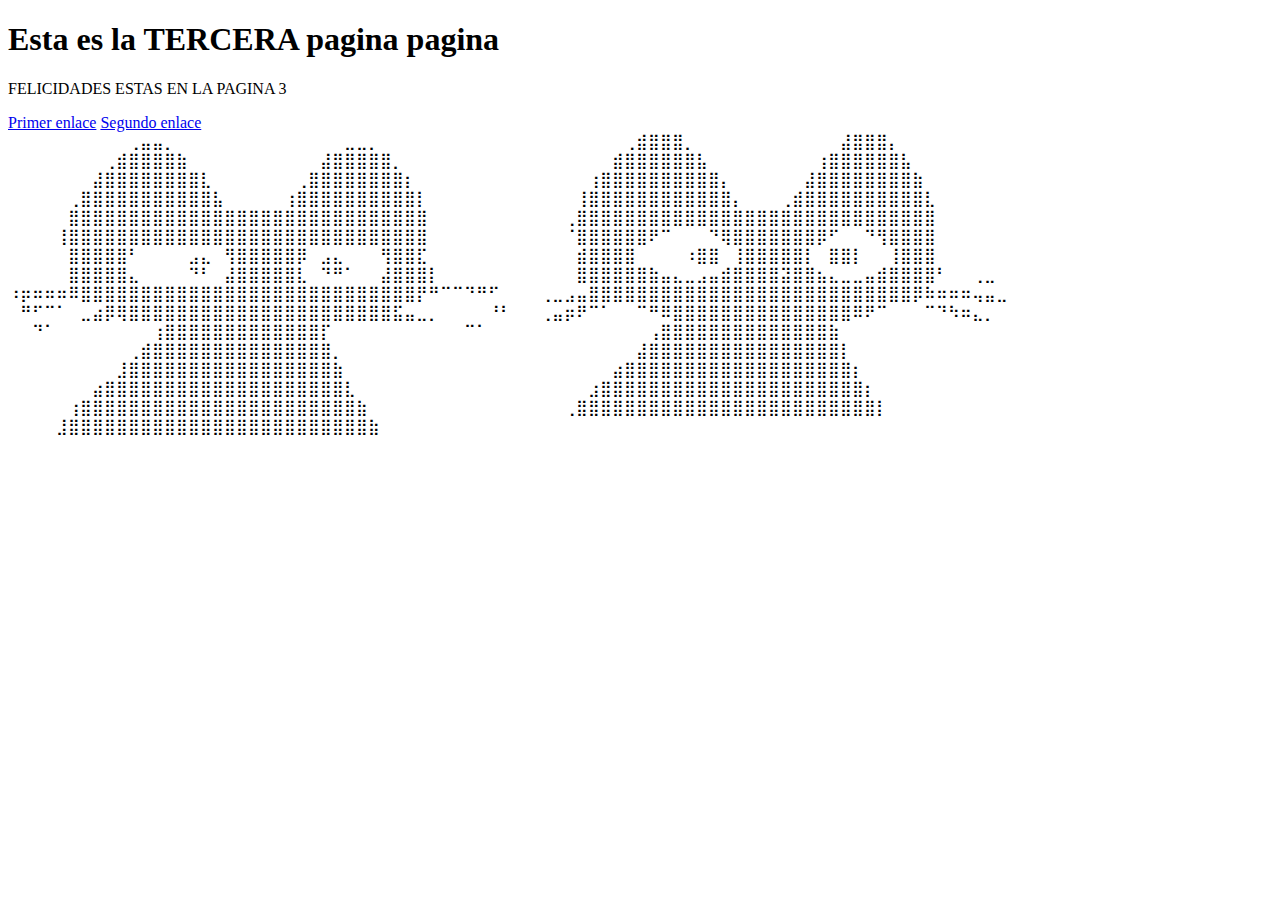
<file: HTML/ENLACES/enlaces_3.html>
<!DOCTYPE html>
<html>
    <head>
        <title>Papi dalton</title>
    </head>
    <body>
        
        <h1>Esta es la TERCERA pagina pagina</h1>
        <p>
            FELICIDADES ESTAS EN LA PAGINA 3
        </p>

        <a href="enlaces_1.html">Primer enlace</a>
        <a href="enlaces_2.html">Segundo enlace</a>
        <div>
            ⠀⠀⠀⠀⠀⠀⠀⠀⠀⠀⢀⣤⣤⡀⠀⠀⠀⠀⠀⠀⠀⠀⠀⠀⠀⠀⠀⠀⣀⣀⡀⠀⠀⠀⠀⠀⠀⠀⠀⠀⠀⠀
⠀⠀⠀⠀⠀⠀⠀⠀⠀⢀⣾⣿⣿⣿⡀⠀⠀⠀⠀⠀⠀⠀⠀⠀⠀⠀⠀⣼⣿⣿⣿⡄⠀⠀⠀⠀⠀⠀⠀⠀⠀⠀
⠀⠀⠀⠀⠀⠀⠀⠀⢀⣾⣿⣿⣿⣿⣷⠀⠀⠀⠀⠀⠀⠀⠀⠀⠀⠀⣼⣿⣿⣿⣿⣿⡀⠀⠀⠀⠀⠀⠀⠀⠀⠀
⠀⠀⠀⠀⠀⠀⠀⠀⣾⣿⣿⣿⣿⣿⣿⣧⠀⠀⠀⠀⠀⠀⠀⠀⠀⢰⣿⣿⣿⣿⣿⣿⣧⠀⠀⠀⠀⠀⠀⠀⠀⠀
⠀⠀⠀⠀⠀⠀⠀⣼⣿⣿⣿⣿⣿⣿⣿⣿⣇⠀⠀⠀⠀⠀⠀⠀⢀⣿⣿⣿⣿⣿⣿⣿⣿⡆⠀⠀⠀⠀⠀⠀⠀⠀
⠀⠀⠀⠀⠀⠀⢰⣿⣿⣿⣿⣿⣿⣿⣿⣿⣿⡄⠀⠀⠀⠀⠀⠀⣼⣿⣿⣿⣿⣿⣿⣿⣿⣷⠀⠀⠀⠀⠀⠀⠀⠀
⠀⠀⠀⠀⠀⢀⣿⣿⣿⣿⣿⣿⣿⣿⣿⣿⣿⣧⠀⠀⠀⠀⠀⢰⣿⣿⣿⣿⣿⣿⣿⣿⣿⣿⡇⠀⠀⠀⠀⠀⠀⠀
⠀⠀⠀⠀⠀⢸⣿⣿⣿⣿⣿⣿⣿⣿⣿⣿⣿⣿⡄⠀⠀⠀⢀⣾⣿⣿⣿⣿⣿⣿⣿⣿⣿⣿⣇⠀⠀⠀⠀⠀⠀⠀
⠀⠀⠀⠀⠀⣿⣿⣿⣿⣿⣿⣿⣿⣿⣿⣿⣿⣿⣿⣿⣿⣿⣿⣿⣿⣿⣿⣿⣿⣿⣿⣿⣿⣿⣿⠀⠀⠀⠀⠀⠀⠀
⠀⠀⠀⠀⢀⣿⣿⣿⣿⣿⣿⣿⣿⣿⣿⣿⣿⣿⣿⣿⣿⣿⣿⣿⣿⣿⣿⣿⣿⣿⣿⣿⣿⣿⣿⠀⠀⠀⠀⠀⠀⠀
⠀⠀⠀⠀⢸⣿⣿⣿⣿⣿⣿⣿⣿⣿⣿⣿⣿⣿⣿⣿⣿⣿⣿⣿⣿⣿⣿⣿⣿⣿⣿⣿⣿⣿⣿⠀⠀⠀⠀⠀⠀⠀
⠀⠀⠀⠀⠈⣿⣿⣿⣿⣿⣿⠟⠉⠀⠀⠀⠙⢿⣿⣿⣿⣿⣿⣿⣿⡿⠋⠀⠀⠙⢻⣿⣿⣿⣿⠀⠀⠀⠀⠀⠀⠀
⠀⠀⠀⠀⠀⣿⣿⣿⣿⣿⠃⠀⠀⠀⠀⣠⣄⠀⢻⣿⣿⣿⣿⣿⡿⠀⣠⣄⠀⠀⠀⢻⣿⣿⣏⠀⠀⠀⠀⠀⠀⠀
⠀⠀⠀⠀⠀⣾⣿⣿⣿⣿⠀⠀⠀⠀⠰⣿⣿⠀⢸⣿⣿⣿⣿⣿⡇⠀⣿⣿⡇⠀⠀⢸⣿⣿⣿⠀⠀⠀⠀⠀⠀⠀
⠀⠀⠀⠀⠀⣿⣿⣿⣿⣿⣄⠀⠀⠀⠀⠙⠃⠀⣼⣿⣿⣿⣿⣿⣇⠀⠙⠛⠁⠀⠀⣼⣿⣿⣿⡇⠀⠀⠀⠀⠀⠀
⠀⠀⠀⠀⠀⣿⣿⣿⣿⣿⣿⣷⣤⣄⣀⣠⣤⣾⣿⣿⣿⣿⣽⣿⣿⣦⣄⣀⣀⣤⣾⣿⣿⣿⣿⠃⠀⠀⢀⣀⠀⠀
⠰⡶⠶⠶⠶⠿⣿⣿⣿⣿⣿⣿⣿⣿⣿⣿⣿⣿⣿⣿⣿⣿⣿⣿⣿⣿⣿⣿⣿⣿⣿⣿⣿⣿⡟⠛⠉⠉⠙⠛⠋⠀
⠀⠀⢀⣀⣠⣤⣿⣿⣿⣿⣿⣿⣿⣿⣿⣿⣿⣿⣿⣿⣿⣿⣿⣿⣿⣿⣿⣿⣿⣿⣿⣿⣿⡿⠷⠶⠶⠶⢤⣤⣀⠀
⠀⠛⠋⠉⠁⠀⣀⣴⡿⢿⣿⣿⣿⣿⣿⣿⣿⣿⣿⣿⣿⣿⣿⣿⣿⣿⣿⣿⣿⣿⣿⣿⣯⣤⣀⡀⠀⠀⠀⠀⠘⠃
⠀⠀⢀⣤⡶⠟⠉⠁⠀⠀⠉⠛⠿⣿⣿⣿⣿⣿⣿⣿⣿⣿⣿⣿⣿⣿⣿⣿⠿⠟⠉⠀⠀⠀⠉⠙⠳⠶⣄⡀⠀⠀
⠀⠀⠙⠁⠀⠀⠀⠀⠀⠀⠀⠀⢰⣿⣿⣿⣿⣿⣿⣿⣿⣿⣿⣿⣿⣿⡏⠀⠀⠀⠀⠀⠀⠀⠀⠀⠀⠀⠉⠁⠀⠀
⠀⠀⠀⠀⠀⠀⠀⠀⠀⠀⠀⢠⣿⣿⣿⣿⣿⣿⣿⣿⣿⣿⣿⣿⣿⣿⣷⠀⠀⠀⠀⠀⠀⠀⠀⠀⠀⠀⠀⠀⠀⠀
⠀⠀⠀⠀⠀⠀⠀⠀⠀⠀⢀⣾⣿⣿⣿⣿⣿⣿⣿⣿⣿⣿⣿⣿⣿⣿⣿⡀⠀⠀⠀⠀⠀⠀⠀⠀⠀⠀⠀⠀⠀⠀
⠀⠀⠀⠀⠀⠀⠀⠀⠀⠀⣼⣿⣿⣿⣿⣿⣿⣿⣿⣿⣿⣿⣿⣿⣿⣿⣿⡇⠀⠀⠀⠀⠀⠀⠀⠀⠀⠀⠀⠀⠀⠀
⠀⠀⠀⠀⠀⠀⠀⠀⠀⣸⣿⣿⣿⣿⣿⣿⣿⣿⣿⣿⣿⣿⣿⣿⣿⣿⣿⣷⠀⠀⠀⠀⠀⠀⠀⠀⠀⠀⠀⠀⠀⠀
⠀⠀⠀⠀⠀⠀⠀⠀⣴⣿⣿⣿⣿⣿⣿⣿⣿⣿⣿⣿⣿⣿⣿⣿⣿⣿⣿⣿⡆⠀⠀⠀⠀⠀⠀⠀⠀⠀⠀⠀⠀⠀
⠀⠀⠀⠀⠀⠀⠀⣴⣿⣿⣿⣿⣿⣿⣿⣿⣿⣿⣿⣿⣿⣿⣿⣿⣿⣿⣿⣿⣇⠀⠀⠀⠀⠀⠀⠀⠀⠀⠀⠀⠀⠀
⠀⠀⠀⠀⠀⠀⣰⣿⣿⣿⣿⣿⣿⣿⣿⣿⣿⣿⣿⣿⣿⣿⣿⣿⣿⣿⣿⣿⣿⡆⠀⠀⠀⠀⠀⠀⠀⠀⠀⠀⠀⠀
⠀⠀⠀⠀⠀⢰⣿⣿⣿⣿⣿⣿⣿⣿⣿⣿⣿⣿⣿⣿⣿⣿⣿⣿⣿⣿⣿⣿⣿⣷⠀⠀⠀⠀⠀⠀⠀⠀⠀⠀⠀⠀
⠀⠀⠀⠀⢀⣿⣿⣿⣿⣿⣿⣿⣿⣿⣿⣿⣿⣿⣿⣿⣿⣿⣿⣿⣿⣿⣿⣿⣿⣿⡇⠀⠀⠀⠀⠀⠀⠀⠀⠀⠀⠀
⠀⠀⠀⠀⣸⣿⣿⣿⣿⣿⣿⣿⣿⣿⣿⣿⣿⣿⣿⣿⣿⣿⣿⣿⣿⣿⣿⣿⣿⣿⣷⠀⠀⠀⠀⠀⠀⠀⠀⠀⠀⠀
        </div>

    </body>
</html>
</file>
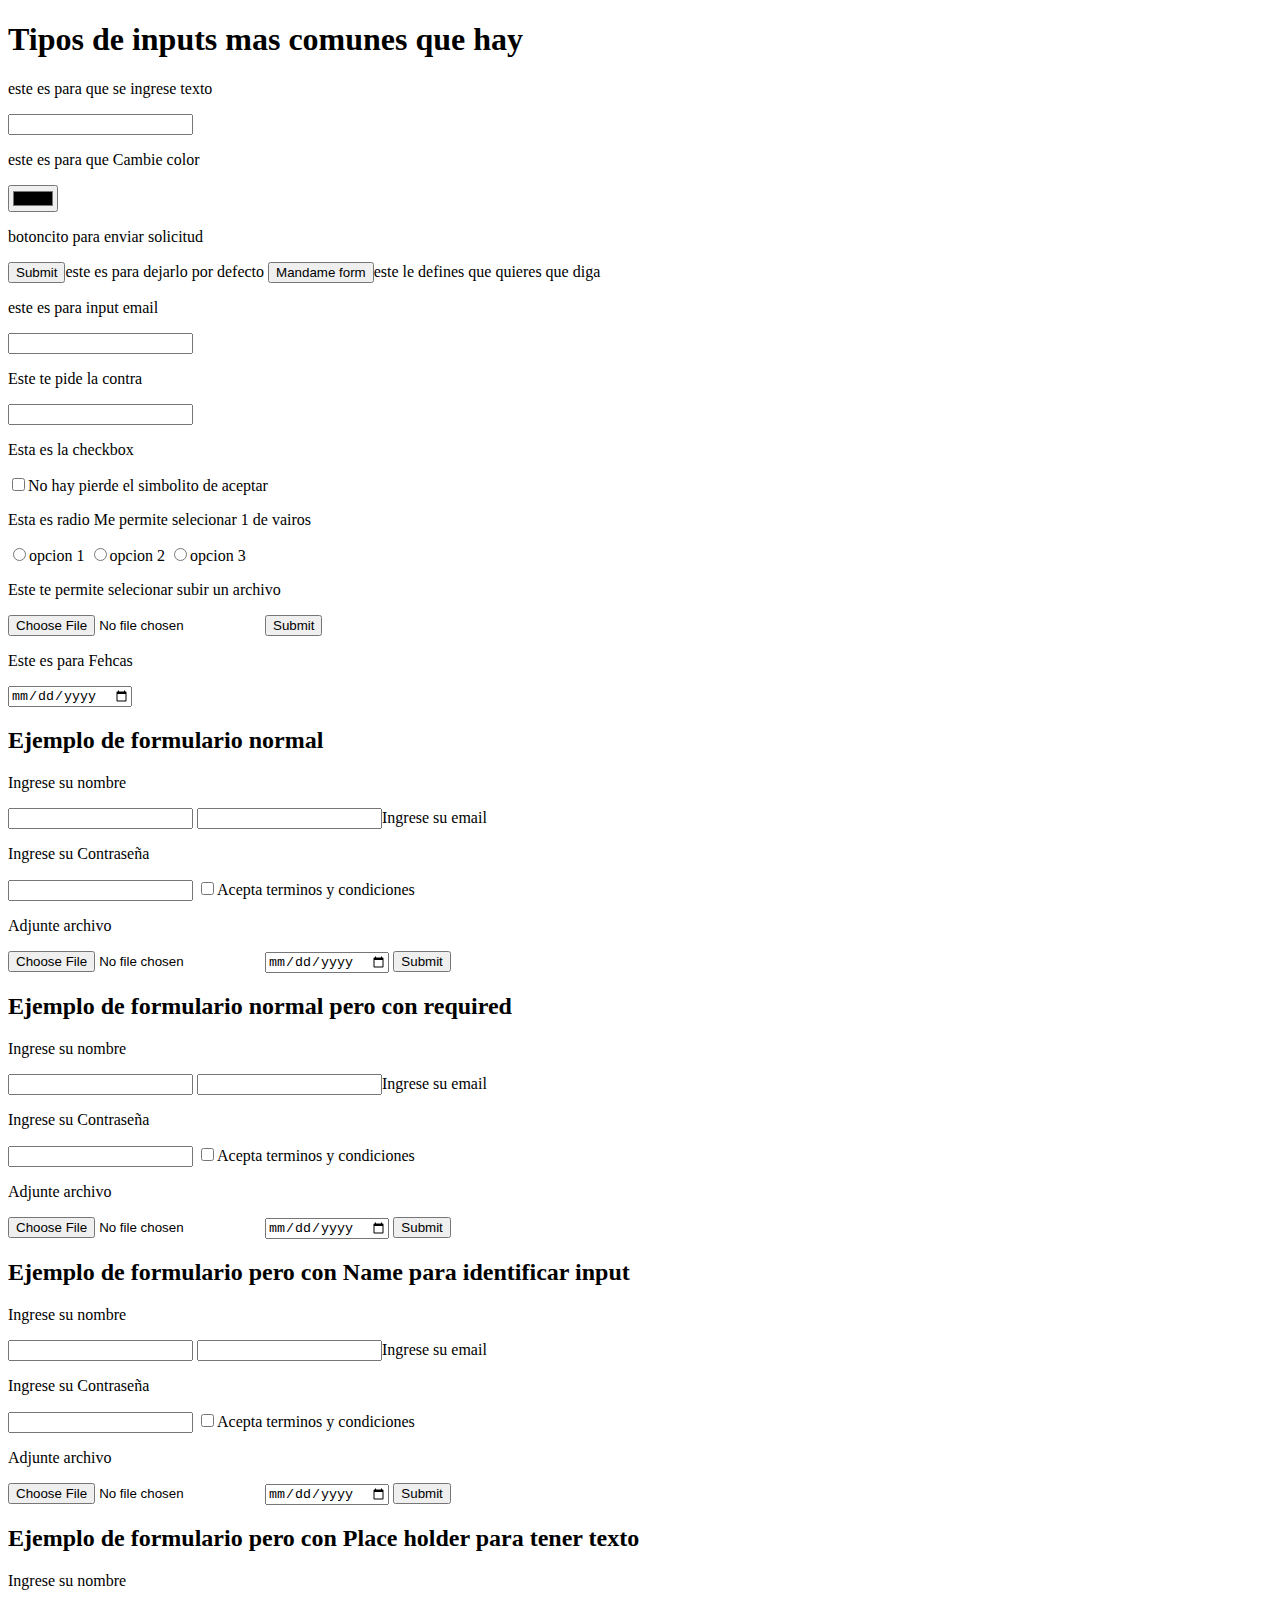
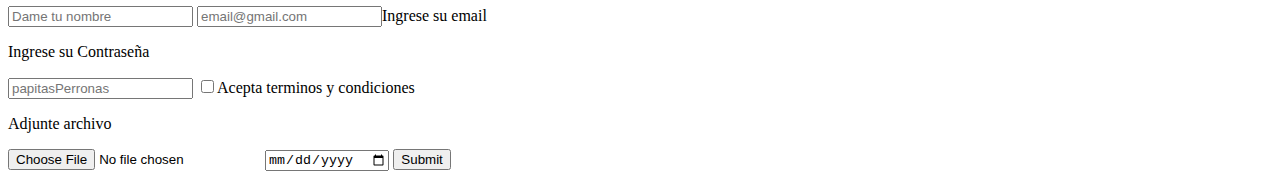
<file: HTML/FORMULARIO/formularios.html>
<!DOCTYPE html>
<html lang="en">
<head>
    <meta charset="UTF-8">
    <meta name="viewport" content="width=device-width, initial-scale=1.0">
    <title>Formularios</title>
</head>
<body>
    <form>
        <h1>Tipos de inputs mas comunes que hay</h1>
        <p>
            este es para que se ingrese texto
        </p>
        <input type="text">
        <p>
            este es para que Cambie color
        </p>
        <input type="color">
        <p>
            botoncito para enviar solicitud
        </p>
        <input type="submit">este es para dejarlo por defecto

        <input type="submit" value="Mandame form">este le defines que quieres que diga
        <p>
            este es para input email
        </p>
        <input type="email">
        <p>
            Este te pide la contra
        </p>
        <input type="password">
        <p>
            Esta es la checkbox
        </p>
        <input type="checkbox">No hay pierde el simbolito de aceptar
        <p>
            Esta es radio Me permite selecionar 1 de vairos
        </p>
        <input type="radio">opcion 1
        <input type="radio">opcion 2
        <input type="radio">opcion 3
        <p>
            Este te permite selecionar subir un archivo
        </p>
        <input type="file">
        <input type="submit">
        <p>
            Este es para Fehcas
        </p>
        <input type="date">
    </form>
    <h2>Ejemplo de formulario normal</h2>
    <form>
        <p>Ingrese su nombre</p>
        <input type="text">
        <input type="email">Ingrese su email
        <p>Ingrese su Contraseña</p>
        <input type="password">
        <input type="checkbox">Acepta terminos y condiciones
        <p>Adjunte archivo</p>
        <input type="file">
        <input type="date">
        <input type="submit">
    </form>
    <h2>Ejemplo de formulario normal pero con required</h2>
    <form>
        <p>Ingrese su nombre</p>
        <input type="text" required>
        <input type="email" required>Ingrese su email
        <p>Ingrese su Contraseña</p>
        <input type="password" required>
        <input type="checkbox">Acepta terminos y condiciones
        <p>Adjunte archivo</p>
        <input type="file">
        <input type="date">
        <input type="submit">
    </form>
    <h2>Ejemplo de formulario pero con Name para identificar input</h2>
    <form>
        <p>Ingrese su nombre</p>
        <input type="text" name="username">
        <input type="email" name="Email">Ingrese su email
        <p>Ingrese su Contraseña</p>
        <input type="password" name="password">
        <input type="checkbox">Acepta terminos y condiciones
        <p>Adjunte archivo</p>
        <input type="file">
        <input type="date">
        <input type="submit">
    </form>
    <h2>Ejemplo de formulario pero con Place holder para tener texto</h2>
    <form>
        <p>Ingrese su nombre</p>
        <input type="text" placeholder="Dame tu nombre">
        <input type="email" placeholder="email@gmail.com">Ingrese su email
        <p>Ingrese su Contraseña</p>
        <input type="password" placeholder="papitasPerronas">
        <input type="checkbox">Acepta terminos y condiciones
        <p>Adjunte archivo</p>
        <input type="file">
        <input type="date">
        <input type="submit">
    </form>
</body>
</html>
</file>
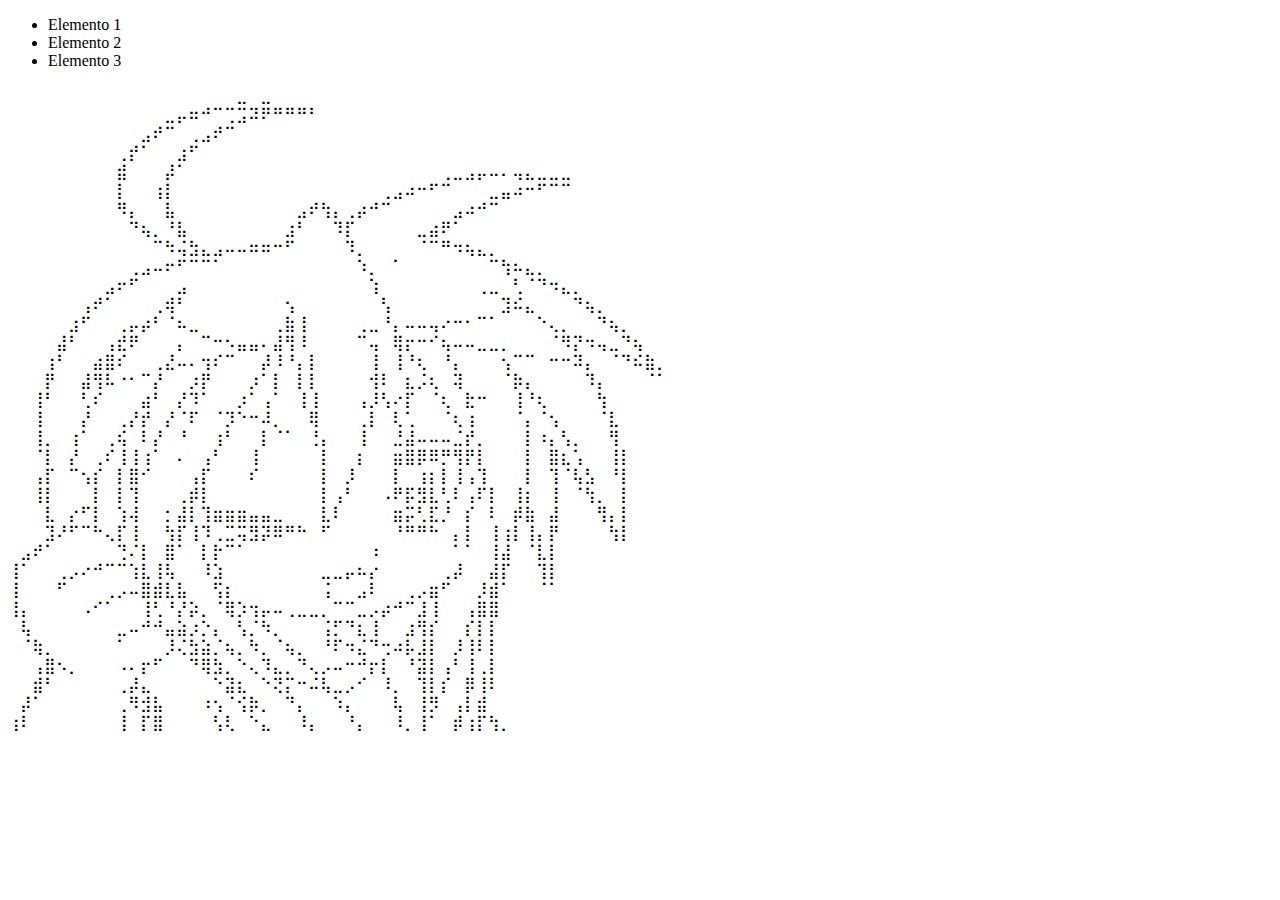
<file: HTML/RUTAS/listas.html>
<!DOCTYPE html>
<html lang="en">
<head>
    <meta charset="UTF-8">
    <meta name="viewport" content="width=device-width, initial-scale=1.0">
    <title>Document</title>
</head>
<body>
    <ul>
        <li>Elemento 1</li>
        <li>Elemento 2</li>
        <li>Elemento 3</li>
    </ul>
    <p>
        ⠀⠀⠀⠀⠀⠀⠀⠀⠀⠀⠀⠀⠀⠀⠀⠀⠀⠀⠀⣀⠀⣀⠀⠀⠀⠀⠀⠀⠀⠀⠀⠀⠀⠀⠀⠀⠀⠀⠀⠀⠀⠀⠀⠀⠀⠀⠀⠀⠀⠀⠀⠀⠀⠀⠀
⠀⠀⠀⠀⠀⠀⠀⠀⠀⠀⠀⠀⠀⣀⡤⠶⠚⠉⢉⣩⠽⠟⠛⠛⠛⠃⠀⠀⠀⠀⠀⠀⠀⠀⠀⠀⠀⠀⠀⠀⠀⠀⠀⠀⠀⠀⠀⠀⠀⠀⠀⠀⠀⠀⠀
⠀⠀⠀⠀⠀⠀⠀⠀⠀⠀⠀⣠⠞⠉⠀⢀⣠⠞⠉⠀⠀⠀⠀⠀⠀⠀⠀⠀⠀⠀⠀⠀⠀⠀⠀⠀⠀⠀⠀⠀⠀⠀⠀⠀⠀⠀⠀⠀⠀⠀⠀⠀⠀⠀⠀
⠀⠀⠀⠀⠀⠀⠀⠀⠀⢀⡞⠁⠀⠀⣰⠋⠀⠀⠀⠀⠀⠀⠀⠀⠀⠀⠀⠀⠀⠀⠀⠀⠀⠀⠀⠀⠀⠀⠀⠀⠀⠀⠀⠀⠀⠀⠀⠀⠀⠀⠀⠀⠀⠀⠀
⠀⠀⠀⠀⠀⠀⠀⠀⠀⣾⠀⠀⠀⡼⠁⠀⠀⠀⠀⠀⠀⠀⠀⠀⠀⠀⠀⠀⠀⠀⠀⠀⠀⠀⠀⠀⢀⣀⣠⡤⠤⠄⢤⣄⣀⣀⣀⠀⠀⠀⠀⠀⠀⠀⠀
⠀⠀⠀⠀⠀⠀⠀⠀⠀⡇⠀⠀⢰⡇⠀⠀⠀⠀⠀⠀⠀⠀⠀⠀⠀⠀⠀⠀⠀⠀⠀⢀⣠⠴⠒⠋⠉⠀⠀⠀⣀⣤⠴⠒⠋⠉⠉⠀⠀⠀⠀⠀⠀⠀⠀
⠀⠀⠀⠀⠀⠀⠀⠀⠀⠻⡄⠀⠀⣧⠀⠀⠀⠀⠀⠀⠀⠀⠀⠀⣠⠞⢳⡄⢀⡴⠚⠉⠀⠀⠀⠀⠀⣠⠴⠚⠉⠀⠀⠀⠀⠀⠀⠀⠀⠀⠀⠀⠀⠀⠀
⠀⠀⠀⠀⠀⠀⠀⠀⠀⠀⠙⢦⡀⠘⣧⠀⠀⠀⠀⠀⠀⠀⠀⣰⠃⠀⠀⠹⡏⠀⠀⠀⠀⠀⣀⣴⠟⠁⠀⠀⠀⠀⠀⠀⠀⠀⠀⠀⠀⠀⠀⠀⠀⠀⠀
⠀⠀⠀⠀⠀⠀⠀⠀⠀⠀⠀⠀⠉⠳⢬⣳⣄⣠⠤⠤⠶⠶⠒⠋⠀⠀⠀⠀⠹⡀⠀⠀⠀⠀⠈⠉⠛⠲⢦⣄⡀⠀⠀⠀⠀⠀⠀⠀⠀⠀⠀⠀⠀⠀⠀
⠀⠀⠀⠀⠀⠀⠀⠀⠀⠀⢀⣠⠤⠖⠋⠉⠉⠁⠀⠀⠀⠀⠀⠀⠀⠀⠀⠀⠀⠱⡀⠀⠁⠀⠀⠀⠀⠀⠀⠀⠉⢳⠦⣄⡀⠀⠀⠀⠀⠀⠀⠀⠀⠀⠀
⠀⠀⠀⠀⠀⠀⠀⠀⣠⠖⠋⠀⠀⠀⣠⠀⠀⠀⠀⠀⠀⠀⠀⠀⠀⠀⠀⠀⠀⠀⢱⠀⠀⠀⠀⠀⠀⠀⠀⢀⣀⠀⢃⠈⠙⠲⣄⡀⠀⠀⠀⠀⠀⠀⠀
⠀⠀⠀⠀⠀⠀⢠⠞⠁⠀⠀⠀⢀⢾⠃⠀⠀⠀⠀⠀⠀⠀⠀⢢⠀⠀⠀⠀⠀⠀⠀⢣⠀⠀⠀⠀⠀⠀⠀⠀⠀⣹⠮⣄⠀⠀⠀⠙⢦⡀⠀⠀⠀⠀⠀
⠀⠀⠀⠀⠀⣰⠋⠀⠀⢀⡤⡴⠃⠈⠦⣀⠀⠀⠀⠀⠀⠀⢀⣷⢸⠀⠀⠀⠀⢀⣀⠘⡄⠤⠤⢤⠔⠒⠂⠉⠁⠀⠀⠀⠑⢄⡀⠀⠀⠙⢦⡀⠀⠀⠀
⠀⠀⠀⠀⣼⠃⠀⠀⢠⣞⠟⠀⠀⠀⡄⠀⠉⠒⠢⣤⣤⠄⣼⢻⠸⠀⠀⠀⠀⠉⢤⠀⢿⡖⠒⠊⢦⠤⠤⣀⣀⡀⠀⠀⠀⠈⠻⡝⠲⢤⣀⠙⢦⠀⠀
⠀⠀⠀⢰⠃⠀⠀⣴⣿⠎⠀⠀⢀⣜⠤⠄⢲⠎⠉⠀⠀⡼⠸⠘⡄⡇⠀⠀⠀⠀⢸⠀⢸⠘⢆⠀⠘⡄⠀⠀⠀⢢⠉⠉⠀⠒⠒⠽⡄⠀⠈⠙⠮⣷⡀
⠀⠀⠀⡟⠀⠀⣼⢻⠧⠐⠂⠉⡜⠀⠀⡰⡟⠀⠀⠀⡰⠁⡇⠀⡇⡇⠀⠀⠀⠀⢺⠇⠀⣆⡨⢆⠀⢽⠀⠀⠀⠈⡷⡄⠀⠀⠀⠀⠹⡄⠀⠀⠀⠈⠁
⠀⠀⢸⠃⠀⠀⢃⠎⠀⠀⠀⣴⠃⠀⡜⠹⠁⠀⠀⡰⠁⢠⠁⠀⢸⢸⠀⠀⠀⢠⡸⢣⠔⡏⠀⠈⢆⠀⣗⠒⠀⠀⢸⠘⢆⠀⠀⠀⠀⢳⠀⠀⠀⠀⠀
⠀⠀⢸⠀⠀⠀⡜⠀⠀⢀⡜⡞⠀⡜⠈⠏⠀⠈⡹⠑⠒⠼⡀⠀⠀⢿⠀⠀⠀⢀⡇⠀⢇⢁⠀⠀⠈⢆⢰⠀⠀⠀⠈⡄⠈⢢⠀⠀⠀⠈⣇⠀⠀⠀⠀
⠀⠀⢸⡀⠀⢰⠁⠀⢀⢮⠀⠇⡜⠀⠘⠀⠀⢰⠃⠀⠀⡇⠈⠁⠀⢘⡄⠀⠀⢸⠀⠀⣘⣼⠤⠤⠤⣈⡞⡀⠀⠀⠀⡇⠰⡄⢣⡀⠀⠀⢻⠀⠀⠀⠀
⠀⠀⠈⡇⠀⡜⠀⢀⠎⢸⢸⢰⠁⠀⠄⠀⢠⠃⠀⠀⢸⠀⠀⠀⠀⠀⡇⠀⠀⡆⠀⠀⣶⣿⡿⠿⡛⢻⡟⡇⠀⠀⠀⡇⠀⣿⣆⢡⠀⠀⢸⡇⠀⠀⠀
⠀⠀⢠⡏⠀⠉⢢⡎⠀⡇⣿⠊⠀⠀⠀⢠⡏⠀⠀⠀⠎⠀⠀⠀⠀⠀⡇⠀⡸⠀⠀⠀⡇⠀⢰⡆⡇⢸⢠⢹⠀⠀⠀⡇⠀⢹⠈⢧⣣⠀⠘⡇⠀⠀⠀
⠀⠀⢸⡇⠀⠀⠀⡇⠀⡇⢹⠀⠀⠀⢀⡾⡇⠀⠀⠀⠀⠀⠀⠀⠀⠀⡇⢠⠃⠀⠀⠠⠟⡯⣻⣇⢃⠇⢠⠏⡇⠀⢸⡆⠀⢸⠀⠈⢳⡀⠀⡇⠀⠀⠀
⠀⠀⠀⣇⠀⡔⠋⡇⠀⢱⢼⠀⠀⡂⣼⡇⢹⣶⣶⣶⣤⣤⣀⠀⠀⠀⣇⠇⠀⠀⠀⠀⣶⡭⢃⣏⡘⠀⡎⠀⠇⠀⡾⣷⠀⣼⠀⠀⠀⢻⡄⡇⠀⠀⠀
⠀⠀⠀⣹⠜⠋⠉⠓⢄⡏⢸⠀⠀⢳⡏⢸⠹⢀⣉⢭⣻⡽⠿⠛⠓⠀⠋⠀⠀⠀⠀⠀⠘⠛⠛⠓⠀⡄⡇⠀⢸⢰⡇⢸⡄⡟⠀⠀⠀⠀⢳⡇⠀⠀⠀
⠀⣠⠞⠁⠀⠀⠀⠀⠀⢙⠌⡇⠀⣿⠁⠀⡇⡗⠉⠁⠀⠀⠀⠀⠀⠀⠀⠀⠀⠀⠰⠀⠀⠀⠀⠀⠀⠁⠁⠀⢸⣼⠀⠈⣇⡇⠀⠀⠀⠀⠀⠀⠀⠀⠀
⢸⠁⠀⠀⢀⡠⠔⠚⠉⠉⢱⣇⢸⢧⠀⠀⠸⣱⠀⠀⠀⠀⠀⠀⠀⠀⣀⣀⡤⠦⡔⠀⠀⠀⠀⠀⢀⡼⠀⠀⣼⡏⠀⠀⢹⡇⠀⠀⠀⠀⠀⠀⠀⠀⠀
⢸⠀⠀⠀⠋⠀⠀⠀⢀⡠⠤⣿⣾⣇⣧⠀⠀⢫⡆⠀⠀⠀⠀⠀⠀⠀⢨⠀⠀⣠⠇⠀⠀⢀⡠⣶⠋⠀⠀⡸⣾⠁⠀⠀⠈⠁⠀⠀⠀⠀⠀⠀⠀⠀⠀
⢸⡄⠀⠀⠀⠀⠠⠊⠁⠀⠀⢸⢃⠘⡜⡵⡀⠈⢿⡱⢲⡤⠤⢀⣀⣀⡀⠉⠉⣀⡠⡴⠚⠉⣸⢸⠀⠀⢠⣿⣿⠀⠀⠀⠀⠀⠀⠀⠀⠀⠀⠀⠀⠀⠀
⠀⢧⠀⠀⠀⠀⠀⠀⠀⣀⠤⠚⠚⣤⣵⡰⡑⡄⠀⢣⡈⠳⡀⠀⠀⠀⢨⡋⠙⣆⢸⠀⠀⣰⢻⡎⠀⠀⡎⡇⡇⠀⠀⠀⠀⠀⠀⠀⠀⠀⠀⠀⠀⠀⠀
⠀⠈⢷⡀⠀⠀⠀⠀⠀⠁⠀⠀⠀⡸⢌⣳⣵⡈⢦⡀⠳⡀⠈⢦⡀⠀⠘⠏⠲⣌⠙⢒⠴⡧⣸⡇⠀⡸⢸⠇⡇⠀⠀⠀⠀⠀⠀⠀⠀⠀⠀⠀⠀⠀⠀
⠀⠀⢠⣿⠢⡀⠀⠀⠀⠠⠄⡖⠋⠀⠀⠙⢿⣳⡀⠑⢄⠹⣄⡀⠙⢄⡠⠤⠒⠚⡖⡇⠀⠘⣽⡇⢠⠃⢸⢀⡇⠀⠀⠀⠀⠀⠀⠀⠀⠀⠀⠀⠀⠀⠀
⠀⠀⣾⠃⠀⠀⠀⠀⠀⢀⡼⣄⠀⠀⠀⠀⠀⠑⣽⣆⠀⠑⢝⡍⠒⠬⢧⣀⡠⠊⠀⠸⡀⠀⢹⡇⡎⠀⡿⢸⠇⠀⠀⠀⠀⠀⠀⠀⠀⠀⠀⠀⠀⠀⠀
⠀⡼⠁⠀⠀⠀⠀⠀⠀⢀⠻⣺⣧⠀⠀⠀⠰⢢⠈⢪⡷⡀⠀⠙⡄⠀⠀⠱⡄⠀⠀⠀⢧⠀⢸⡻⠀⢠⡇⣾⠀⠀⠀⠀⠀⠀⠀⠀⠀⠀⠀⠀⠀⠀⠀
⢰⠇⠀⠀⠀⠀⠀⠀⠀⢸⠀⡏⣿⠀⠀⠀⠀⢣⢇⠀⠑⣄⠀⠀⠸⡄⠀⠀⠘⡄⠀⠀⠸⡀⢸⠁⠀⡾⢰⡏⢳⡀⠀⠀⠀⠀⠀⠀⠀⠀⠀⠀⠀⠀⠀
    </p>
</body>
</html>
</file>
<file: CSS/Propiedades_de_Texto/styles.css>
p {
    color: rgb(255, 157, 157);
    font-family: sans-serif;
    font-size: 13px;
    
}

.bold{
    color: rgb(17, 22, 109);
    font-family: sans-serif;
    font-size: 13px;
    font-weight: bold;
    font-style: italic;
}
h1{
    color: rgb(38, 60, 65);
    font-family: 'comicSans';
    font-size: 30px;
    text-align: center;
    
}
.italica{
    color: rgb(219, 188, 188);
    font-family: sans-serif;
    font-size: 13px;
    font-style: italic;
}

.text_aling{
    color: rgb(162, 114, 169);
    font-family: sans-serif;
    font-size: 13px;
    font-style: italic;
    text-align: right;
}

.justify{
    color: rgb(162, 114, 169);
    font-family: sans-serif;
    font-size: 13px;
    font-style: italic;
    text-align: justify;
}

.tex_decoration{
    color: rgb(162, 114, 169);
    font-family: sans-serif;
    font-size: 13px;
    font-style: italic;
    text-align: justify;
    text-decoration: overline underline;
    line-height: 2;
}
span{
    color: brown;
    text-decoration: line-through;
}

.letter-spacing{
    color: rgb(172, 84, 163);
    text-align: center;
    letter-spacing: 20px;
}

.capitalize{
    color: rgb(162, 114, 169);
    font-family: sans-serif;
    font-size: 13px;
    font-style: italic;
    text-align: justify;
    line-height: 2;
    text-transform: capitalize;
}

.word-wrap{
    color: rgb(162, 114, 169);
    font-family: sans-serif;
    font-size: 13px;
    font-style: italic;
    text-align: justify;
    line-height: 2;
    word-wrap: break-word;
}
</file>
<file: CSS/selectores/styles.css>
span {
    color: red;
}

li{
    color: gray;
}

.faltante {
    color: red;
}

#ingrediente-secreto {
    color: blue;
}
</file>
<file: CSS/boxModel/width y height/styles.css>
div{
    background: red;
    width: 300px;
    height: 100px;
}

input {
    width: 80%;
}

form{
    width: 400px;
}
</file>
